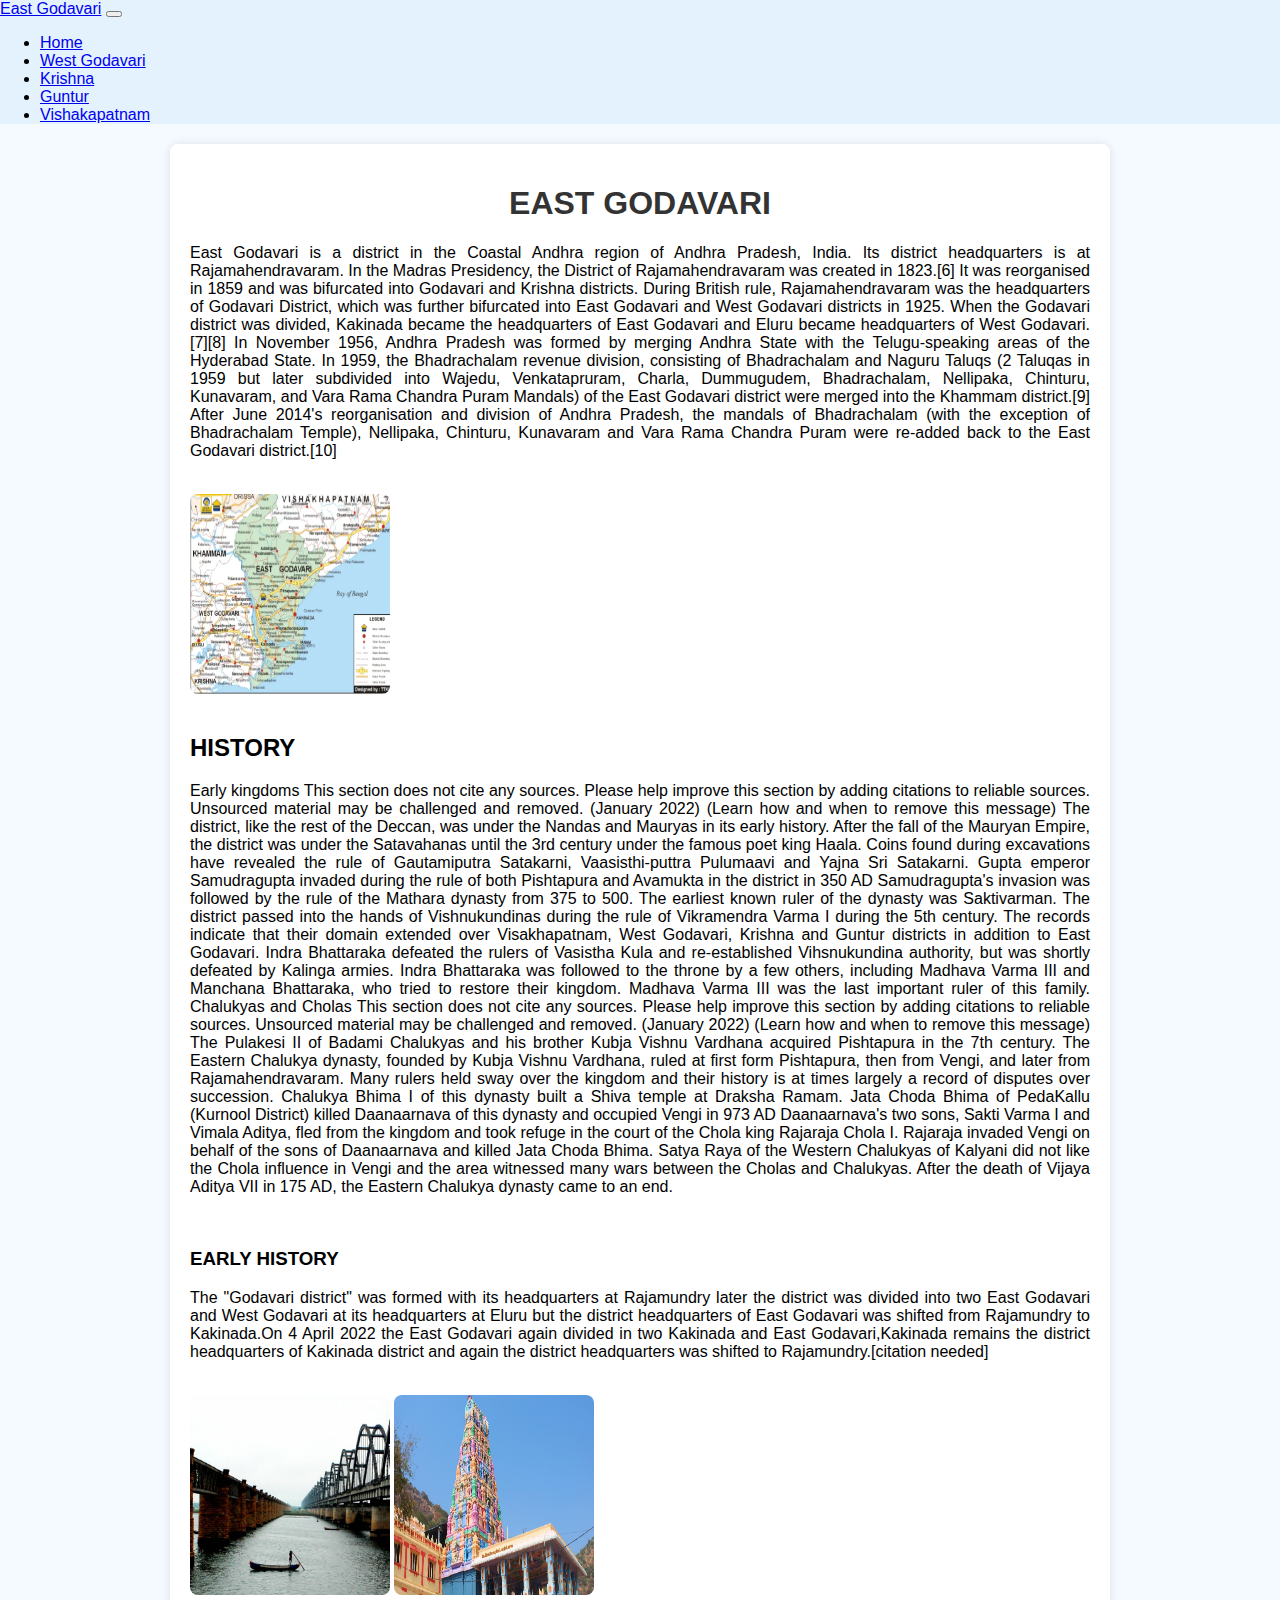
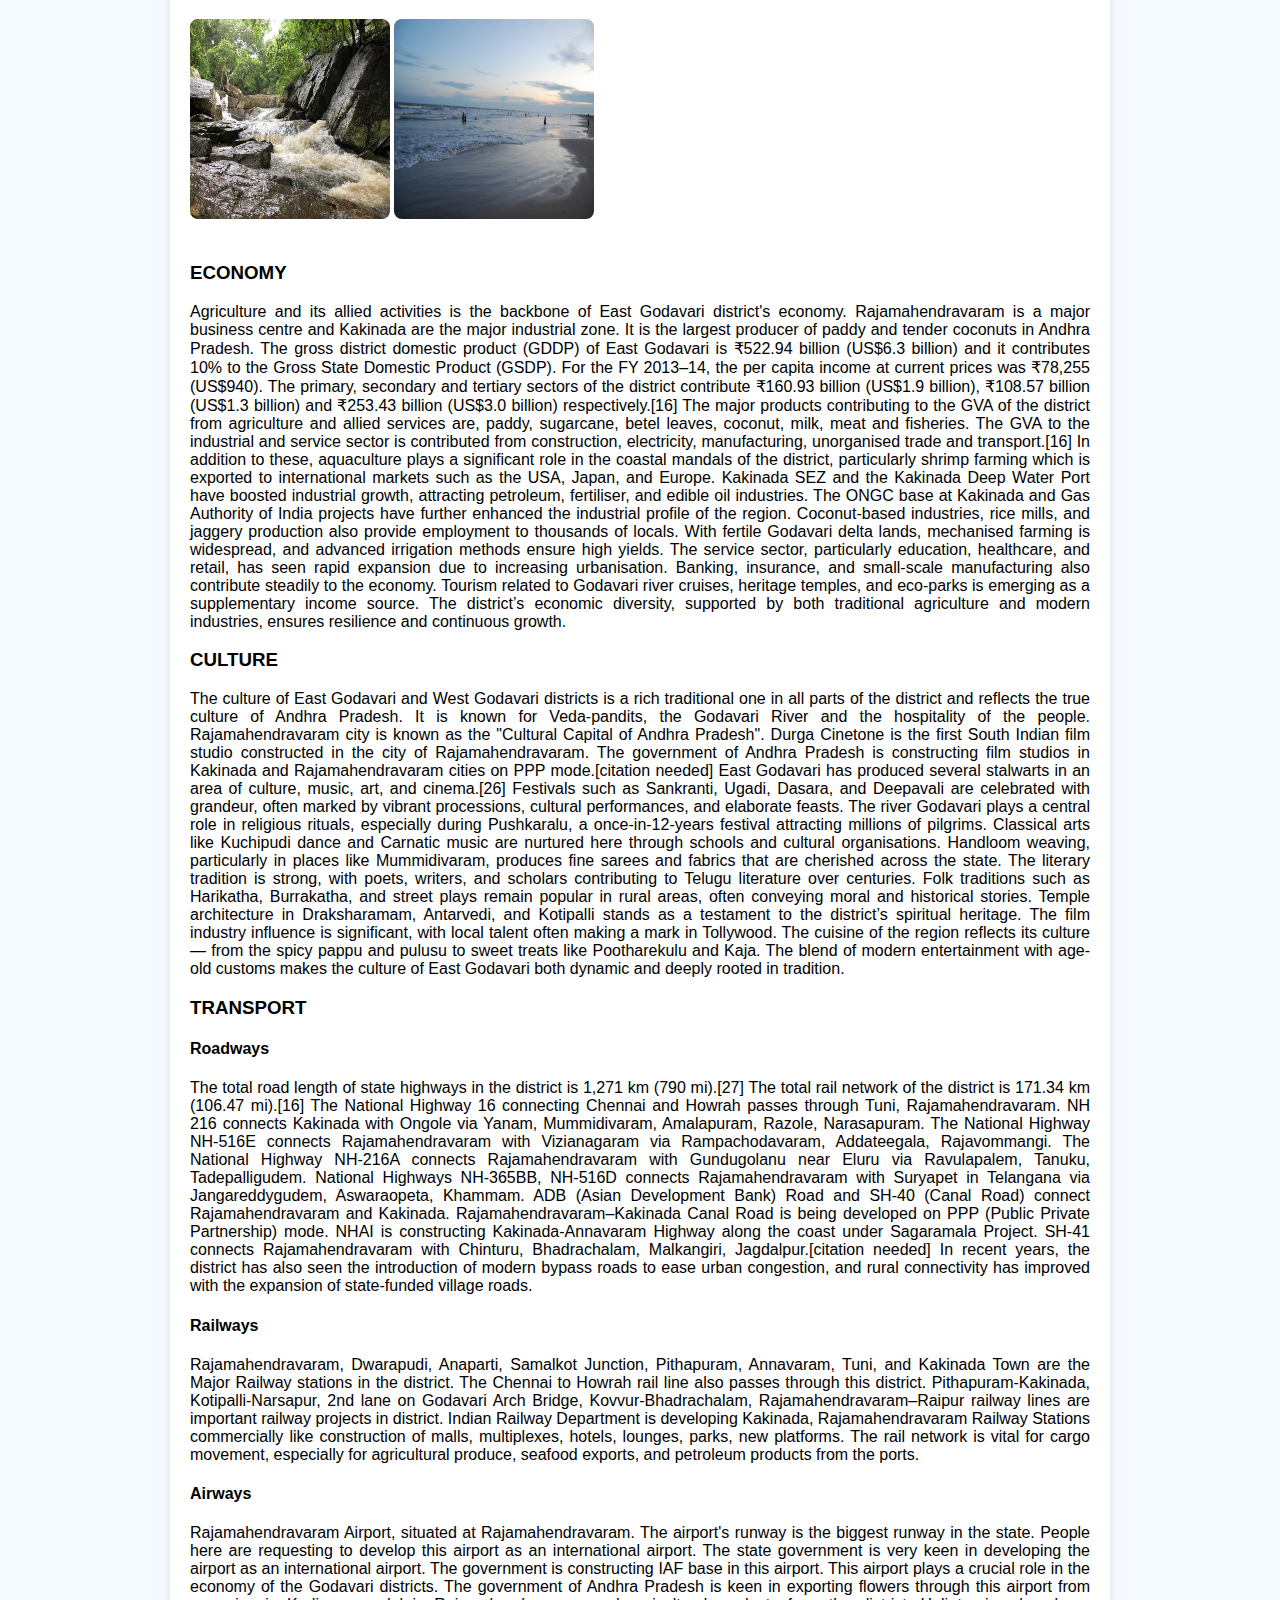
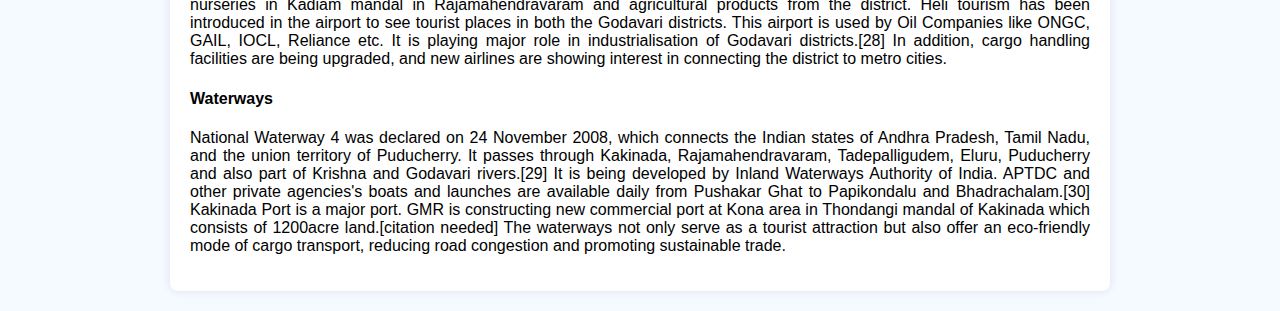
<file: Districts.html/eg.html>
<DOCTYPE html>
    <html lang="en">
    <head>
        <meta charset="UTF-8">
        <meta name="viewport" content="width=device-width, initial-scale=1.0">
        <title>EAST GODAVARI</title>
        <style>
        body {
            font-family: Arial, sans-serif;
            background-color: #f4faff;
            margin: 0;
            padding: 0;
        }
        
        .container {
            max-width: 900px;
            margin: 20px auto;
            background: white;
            padding: 20px;
            border-radius: 8px;
            box-shadow: 0 0 10px rgba(0,0,0,0.1);
            text-align: justify;
        }
        img {
            display: inline;
            margin: 0 auto 20px;
            max-width: 100%;
            border-radius: 8px;
        }
        h1 {
            text-align: center;
            color: #333;
        }
    </style>
        <link href="https://cdn.jsdelivr.net/npm/bootstrap@5.3.7/dist/css/bootstrap.min.css" rel="stylesheet" integrity="sha384-LN+7fdVzj6u52u30Kp6M/trliBMCMKTyK833zpbD+pXdCLuTusPj697FH4R/5mcr" crossorigin="anonymous">
    </head>
    <body>
            <nav class="navbar" style="background-color: #e3f2fd;" data-bs-theme="light">
  <div class="container-fluid">
    <a class="navbar-brand" href="#">East Godavari</a>
    <button class="navbar-toggler" type="button" data-bs-toggle="collapse" data-bs-target="#navbarText" aria-controls="navbarText" aria-expanded="false" aria-label="Toggle navigation">
      <span class="navbar-toggler-icon"></span>
    </button>
    <div class="collapse navbar-collapse" id="navbarText">
      <ul class="navbar-nav me-auto mb-2 mb-lg-0">
        <li class="nav-item">
          <a class="nav-link"  href="index.html">Home</a>
        </li>
        <li class="nav-item">
          <a class="nav-link" href="wg.html">West Godavari</a>
        </li>
        <li class="nav-item">
          <a class="nav-link" href="krishna.html">Krishna</a>
        </li>
        <li class="nav-item">
          <a class="nav-link" href="guntur.html">Guntur</a>
        </li>
        <li class="nav-item">
          <a class="nav-link" href="vizag.html">Vishakapatnam</a>
        </li>
      </ul>
    </div>
  </div>
</nav>
<div class="container">
        <h1>EAST GODAVARI</h1>
        <p>East Godavari is a district in the Coastal Andhra region of Andhra Pradesh, India. Its district headquarters is at Rajamahendravaram.

            In the Madras Presidency, the District of Rajamahendravaram was created in 1823.[6] It was reorganised in 1859 and was bifurcated into Godavari and Krishna districts. During British rule, Rajamahendravaram was the headquarters of Godavari District, which was further bifurcated into East Godavari and West Godavari districts in 1925. When the Godavari district was divided, Kakinada became the headquarters of East Godavari and Eluru became headquarters of West Godavari.[7][8] In November 1956, Andhra Pradesh was formed by merging Andhra State with the Telugu-speaking areas of the Hyderabad State. In 1959, the Bhadrachalam revenue division, consisting of Bhadrachalam and Naguru Taluqs (2 Taluqas in 1959 but later subdivided into Wajedu, Venkatapruram, Charla, Dummugudem, Bhadrachalam, Nellipaka, Chinturu, Kunavaram, and Vara Rama Chandra Puram Mandals) of the East Godavari district were merged into the Khammam district.[9] After June 2014's reorganisation and division of Andhra Pradesh, the mandals of Bhadrachalam (with the exception of Bhadrachalam Temple), Nellipaka, Chinturu, Kunavaram and Vara Rama Chandra Puram were re-added back to the East Godavari district.[10]</p>
        <br>
        <img src="east-godavari-3-638.webp"width="200px"height="200px">
        <h2>HISTORY</h2>
         <p>Early kingdoms

            This section does not cite any sources. Please help improve this section by adding citations to reliable sources. Unsourced material may be challenged and removed. (January 2022) (Learn how and when to remove this message)
            The district, like the rest of the Deccan, was under the Nandas and Mauryas in its early history. After the fall of the Mauryan Empire, the district was under the Satavahanas until the 3rd century under the famous poet king Haala. Coins found during excavations have revealed the rule of Gautamiputra Satakarni, Vaasisthi-puttra Pulumaavi and Yajna Sri Satakarni. Gupta emperor Samudragupta invaded during the rule of both Pishtapura and Avamukta in the district in 350 AD Samudragupta's invasion was followed by the rule of the Mathara dynasty from 375 to 500. The earliest known ruler of the dynasty was Saktivarman.
            
            The district passed into the hands of Vishnukundinas during the rule of Vikramendra Varma I during the 5th century. The records indicate that their domain extended over Visakhapatnam, West Godavari, Krishna and Guntur districts in addition to East Godavari. Indra Bhattaraka defeated the rulers of Vasistha Kula and re-established Vihsnukundina authority, but was shortly defeated by Kalinga armies. Indra Bhattaraka was followed to the throne by a few others, including Madhava Varma III and Manchana Bhattaraka, who tried to restore their kingdom. Madhava Varma III was the last important ruler of this family.
            
            Chalukyas and Cholas
            
            This section does not cite any sources. Please help improve this section by adding citations to reliable sources. Unsourced material may be challenged and removed. (January 2022) (Learn how and when to remove this message)
            The Pulakesi II of Badami Chalukyas and his brother Kubja Vishnu Vardhana acquired Pishtapura in the 7th century. The Eastern Chalukya dynasty, founded by Kubja Vishnu Vardhana, ruled at first form Pishtapura, then from Vengi, and later from Rajamahendravaram. Many rulers held sway over the kingdom and their history is at times largely a record of disputes over succession. Chalukya Bhima I of this dynasty built a Shiva temple at Draksha Ramam. Jata Choda Bhima of PedaKallu (Kurnool District) killed Daanaarnava of this dynasty and occupied Vengi in 973 AD Daanaarnava's two sons, Sakti Varma I and Vimala Aditya, fled from the kingdom and took refuge in the court of the Chola king Rajaraja Chola I. Rajaraja invaded Vengi on behalf of the sons of Daanaarnava and killed Jata Choda Bhima. Satya Raya of the Western Chalukyas of Kalyani did not like the Chola influence in Vengi and the area witnessed many wars between the Cholas and Chalukyas. After the death of Vijaya Aditya VII in 175 AD, the Eastern Chalukya dynasty came to an end.</p>
        <br>
       <h3>EARLY HISTORY</h3>
       <P>The "Godavari district" was formed with its headquarters at Rajamundry later the district was divided into two East Godavari and West Godavari at its headquarters at Eluru but the district headquarters of East Godavari was shifted from Rajamundry to Kakinada.On 4 April 2022 the East Godavari again divided in two Kakinada and East Godavari,Kakinada remains the district headquarters of Kakinada district and again the district headquarters was shifted to Rajamundry.[citation needed]</P>
       <br>
       <img src="bridge.jpg" width="200px"height="200px">
       <img src="Kotappakonda Sri Trikoteswara Swamy Temple.JPG" width="200px"height="200px">
       <br>
       <img src="after-monsoon-you-can.jpg" width="200px"height="200px">
       <img src="Machilipatnam_beach_at_dusk11_09.jpg" width="200px"height="200px">
       <br>
       <h3>ECONOMY</h3>
<p>
    Agriculture and its allied activities is the backbone of East Godavari district's economy. Rajamahendravaram is a major business centre and Kakinada are the major industrial zone. It is the largest producer of paddy and tender coconuts in Andhra Pradesh. The gross district domestic product (GDDP) of East Godavari is ₹522.94 billion (US$6.3 billion) and it contributes 10% to the Gross State Domestic Product (GSDP). For the FY 2013–14, the per capita income at current prices was ₹78,255 (US$940). The primary, secondary and tertiary sectors of the district contribute ₹160.93 billion (US$1.9 billion), ₹108.57 billion (US$1.3 billion) and ₹253.43 billion (US$3.0 billion) respectively.[16] The major products contributing to the GVA of the district from agriculture and allied services are, paddy, sugarcane, betel leaves, coconut, milk, meat and fisheries. The GVA to the industrial and service sector is contributed from construction, electricity, manufacturing, unorganised trade and transport.[16] 
    In addition to these, aquaculture plays a significant role in the coastal mandals of the district, particularly shrimp farming which is exported to international markets such as the USA, Japan, and Europe. Kakinada SEZ and the Kakinada Deep Water Port have boosted industrial growth, attracting petroleum, fertiliser, and edible oil industries. The ONGC base at Kakinada and Gas Authority of India projects have further enhanced the industrial profile of the region. Coconut-based industries, rice mills, and jaggery production also provide employment to thousands of locals. With fertile Godavari delta lands, mechanised farming is widespread, and advanced irrigation methods ensure high yields. The service sector, particularly education, healthcare, and retail, has seen rapid expansion due to increasing urbanisation. Banking, insurance, and small-scale manufacturing also contribute steadily to the economy. Tourism related to Godavari river cruises, heritage temples, and eco-parks is emerging as a supplementary income source. The district’s economic diversity, supported by both traditional agriculture and modern industries, ensures resilience and continuous growth.
</p>

<h3>CULTURE</h3>
<p>
    The culture of East Godavari and West Godavari districts is a rich traditional one in all parts of the district and reflects the true culture of Andhra Pradesh. It is known for Veda-pandits, the Godavari River and the hospitality of the people. Rajamahendravaram city is known as the "Cultural Capital of Andhra Pradesh". Durga Cinetone is the first South Indian film studio constructed in the city of Rajamahendravaram. The government of Andhra Pradesh is constructing film studios in Kakinada and Rajamahendravaram cities on PPP mode.[citation needed] East Godavari has produced several stalwarts in an area of culture, music, art, and cinema.[26] 
    Festivals such as Sankranti, Ugadi, Dasara, and Deepavali are celebrated with grandeur, often marked by vibrant processions, cultural performances, and elaborate feasts. The river Godavari plays a central role in religious rituals, especially during Pushkaralu, a once-in-12-years festival attracting millions of pilgrims. Classical arts like Kuchipudi dance and Carnatic music are nurtured here through schools and cultural organisations. Handloom weaving, particularly in places like Mummidivaram, produces fine sarees and fabrics that are cherished across the state. The literary tradition is strong, with poets, writers, and scholars contributing to Telugu literature over centuries. Folk traditions such as Harikatha, Burrakatha, and street plays remain popular in rural areas, often conveying moral and historical stories. Temple architecture in Draksharamam, Antarvedi, and Kotipalli stands as a testament to the district’s spiritual heritage. The film industry influence is significant, with local talent often making a mark in Tollywood. The cuisine of the region reflects its culture — from the spicy pappu and pulusu to sweet treats like Pootharekulu and Kaja. The blend of modern entertainment with age-old customs makes the culture of East Godavari both dynamic and deeply rooted in tradition.
</p>

<h3>TRANSPORT</h3>
<p>
    <h4>Roadways</h4>
    The total road length of state highways in the district is 1,271 km (790 mi).[27] The total rail network of the district is 171.34 km (106.47 mi).[16] The National Highway 16 connecting Chennai and Howrah passes through Tuni, Rajamahendravaram. NH 216 connects Kakinada with Ongole via Yanam, Mummidivaram, Amalapuram, Razole, Narasapuram. The National Highway NH-516E connects Rajamahendravaram with Vizianagaram via Rampachodavaram, Addateegala, Rajavommangi. The National Highway NH-216A connects Rajamahendravaram with Gundugolanu near Eluru via Ravulapalem, Tanuku, Tadepalligudem. National Highways NH-365BB, NH-516D connects Rajamahendravaram with Suryapet in Telangana via Jangareddygudem, Aswaraopeta, Khammam. ADB (Asian Development Bank) Road and SH-40 (Canal Road) connect Rajamahendravaram and Kakinada. Rajamahendravaram–Kakinada Canal Road is being developed on PPP (Public Private Partnership) mode. NHAI is constructing Kakinada-Annavaram Highway along the coast under Sagaramala Project. SH-41 connects Rajamahendravaram with Chinturu, Bhadrachalam, Malkangiri, Jagdalpur.[citation needed] In recent years, the district has also seen the introduction of modern bypass roads to ease urban congestion, and rural connectivity has improved with the expansion of state-funded village roads.
    
    <h4>Railways</h4>
    Rajamahendravaram, Dwarapudi, Anaparti, Samalkot Junction, Pithapuram, Annavaram, Tuni, and Kakinada Town are the Major Railway stations in the district. The Chennai to Howrah rail line also passes through this district. Pithapuram-Kakinada, Kotipalli-Narsapur, 2nd lane on Godavari Arch Bridge, Kovvur-Bhadrachalam, Rajamahendravaram–Raipur railway lines are important railway projects in district. Indian Railway Department is developing Kakinada, Rajamahendravaram Railway Stations commercially like construction of malls, multiplexes, hotels, lounges, parks, new platforms. The rail network is vital for cargo movement, especially for agricultural produce, seafood exports, and petroleum products from the ports.

    <h4>Airways</h4>
    Rajamahendravaram Airport, situated at Rajamahendravaram. The airport's runway is the biggest runway in the state. People here are requesting to develop this airport as an international airport. The state government is very keen in developing the airport as an international airport. The government is constructing IAF base in this airport. This airport plays a crucial role in the economy of the Godavari districts. The government of Andhra Pradesh is keen in exporting flowers through this airport from nurseries in Kadiam mandal in Rajamahendravaram and agricultural products from the district. Heli tourism has been introduced in the airport to see tourist places in both the Godavari districts. This airport is used by Oil Companies like ONGC, GAIL, IOCL, Reliance etc. It is playing major role in industrialisation of Godavari districts.[28] In addition, cargo handling facilities are being upgraded, and new airlines are showing interest in connecting the district to metro cities.

    <h4>Waterways</h4>
    National Waterway 4 was declared on 24 November 2008, which connects the Indian states of Andhra Pradesh, Tamil Nadu, and the union territory of Puducherry. It passes through Kakinada, Rajamahendravaram, Tadepalligudem, Eluru, Puducherry and also part of Krishna and Godavari rivers.[29] It is being developed by Inland Waterways Authority of India. APTDC and other private agencies's boats and launches are available daily from Pushakar Ghat to Papikondalu and Bhadrachalam.[30] Kakinada Port is a major port. GMR is constructing new commercial port at Kona area in Thondangi mandal of Kakinada which consists of 1200acre land.[citation needed] The waterways not only serve as a tourist attraction but also offer an eco-friendly mode of cargo transport, reducing road congestion and promoting sustainable trade.
</p>
</div>
        <script src="https://cdn.jsdelivr.net/npm/bootstrap@5.3.7/dist/js/bootstrap.bundle.min.js" integrity="sha384-ndDqU0Gzau9qJ1lfW4pNLlhNTkCfHzAVBReH9diLvGRem5+R9g2FzA8ZGN954O5Q" crossorigin="anonymous"></script>
    </body>
    </html>
</DOCTYPE>
</file>
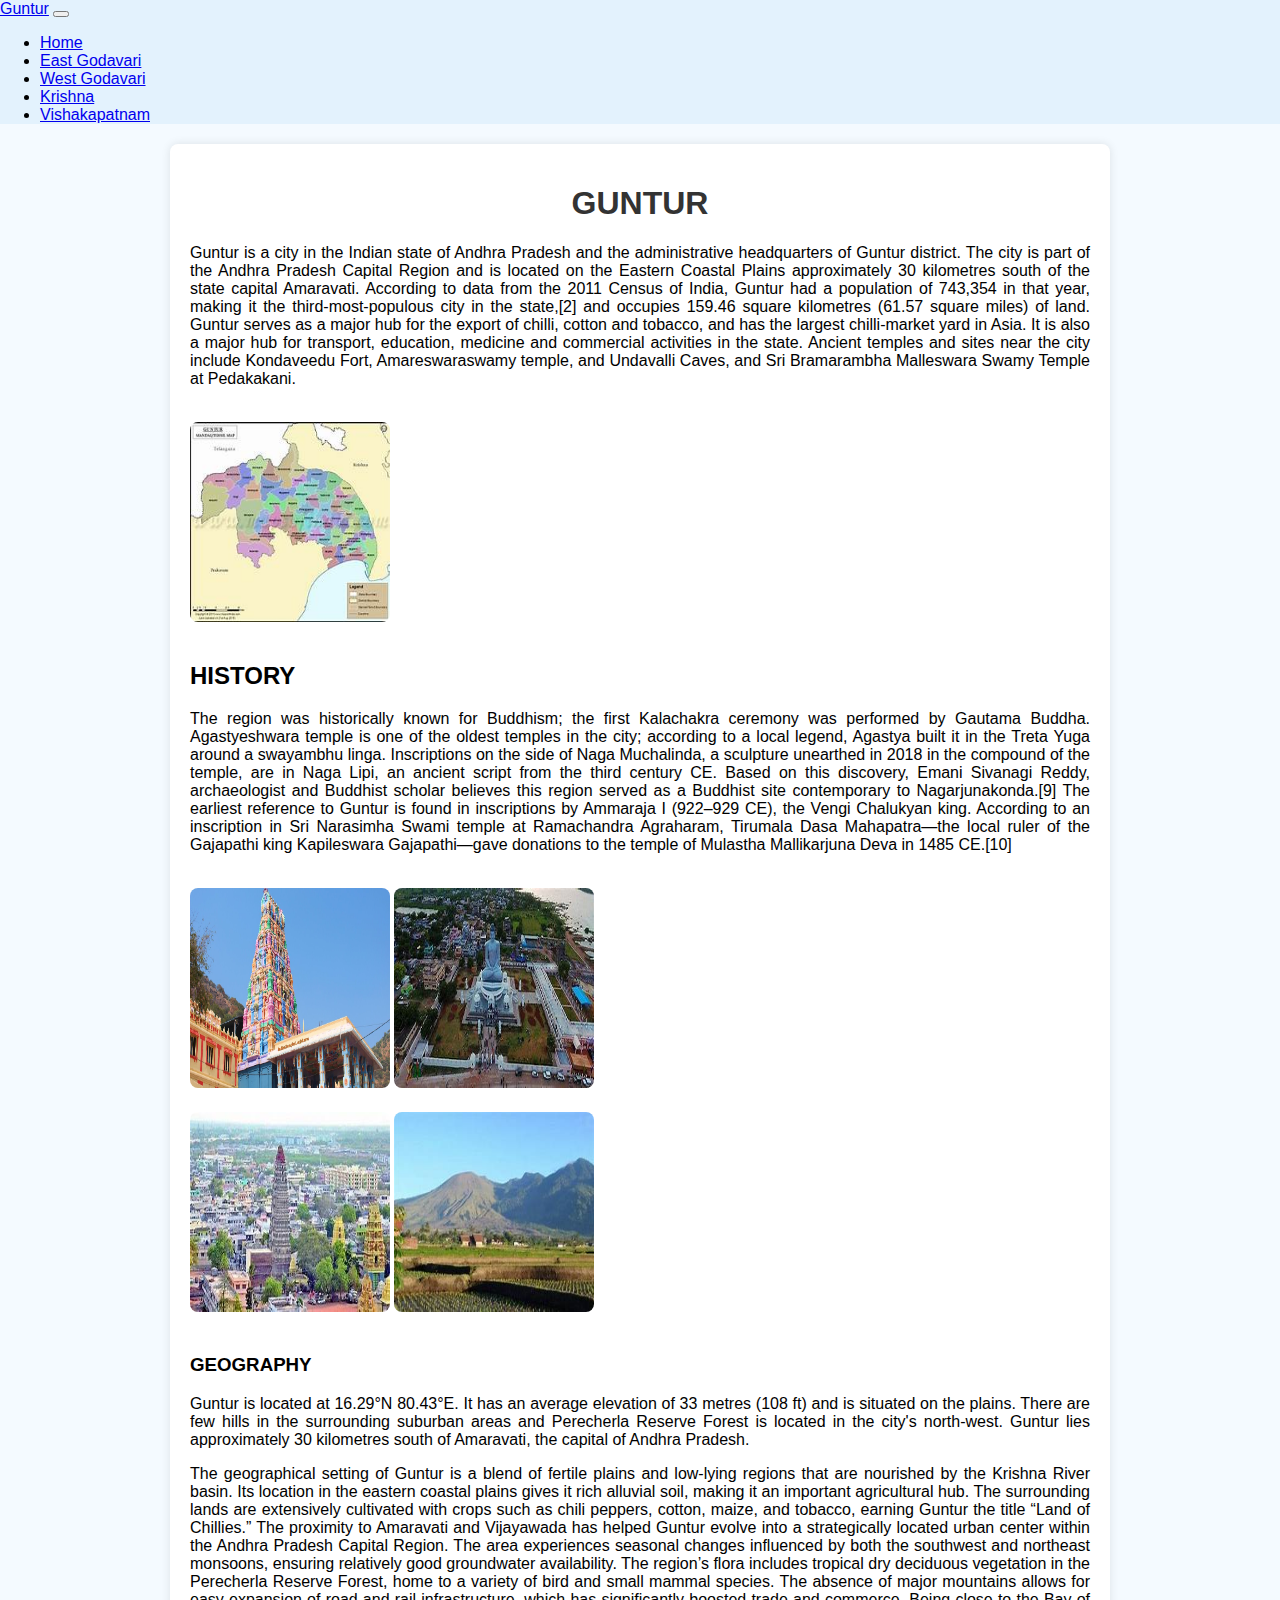
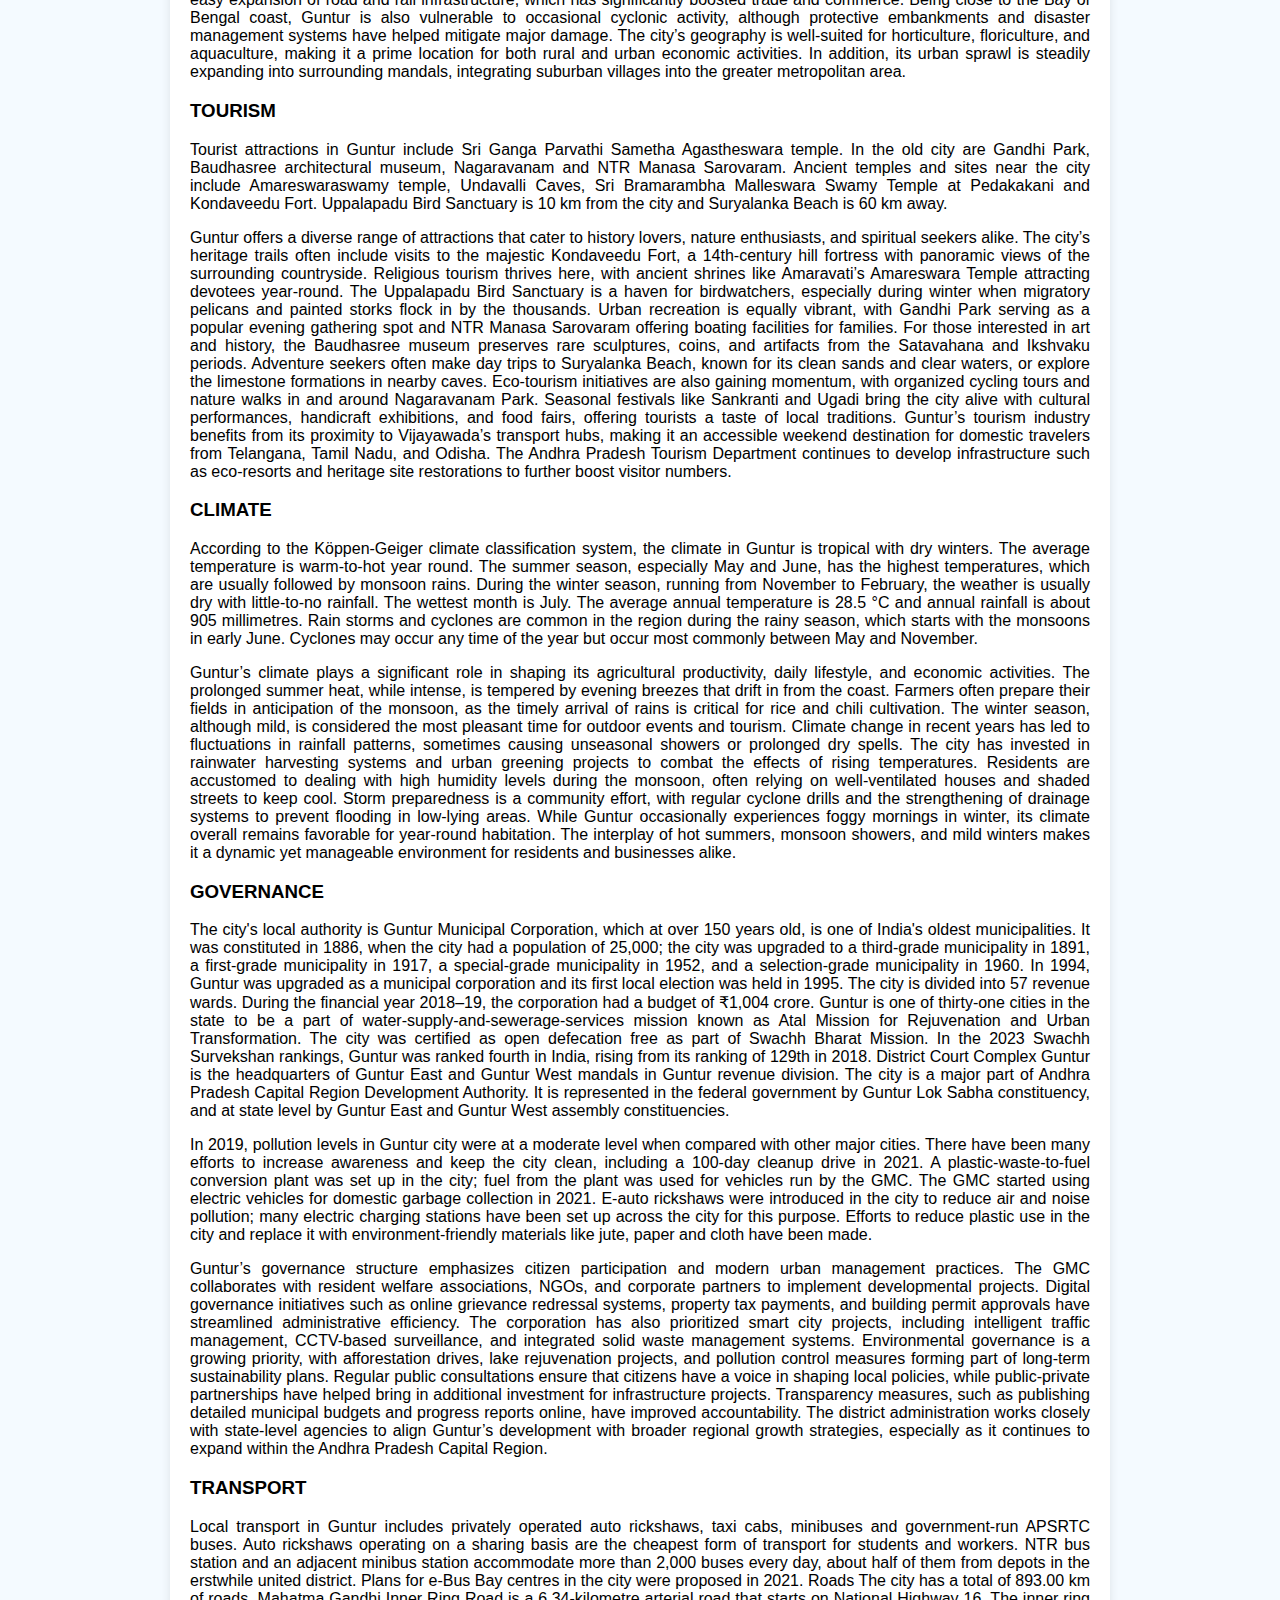
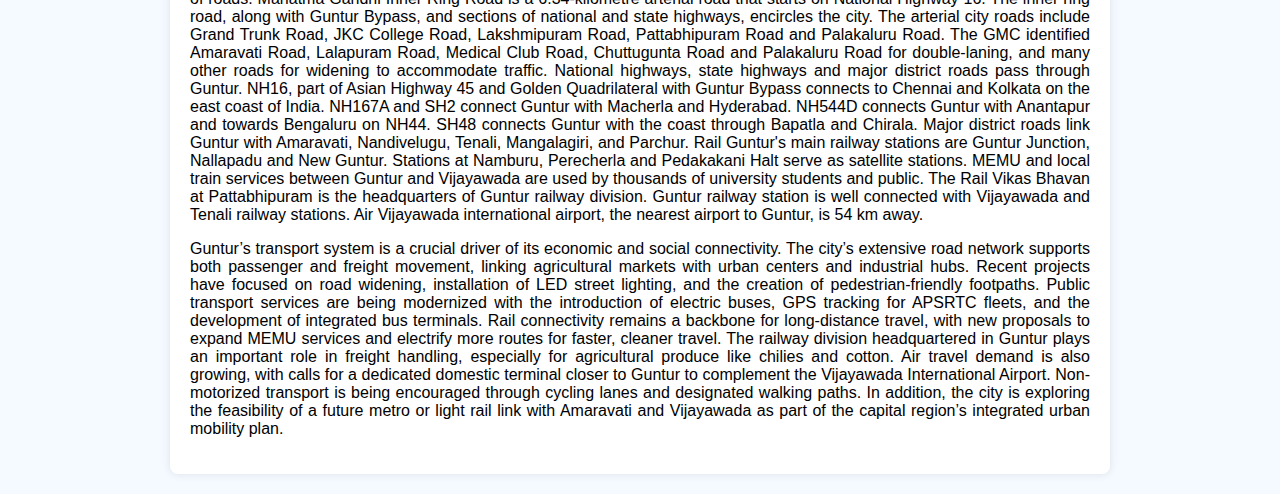
<file: Districts.html/guntur.html>
<DOCTYPE>
    <!DOCTYPE html>
    <html lang="en">
    <head>
        <meta charset="UTF-8">
        <meta name="viewport" content="width=device-width, initial-scale=1.0">
        <title>guntur</title>
        <style>
        body {
            font-family: Arial, sans-serif;
            background-color: #f4faff;
            margin: 0;
            padding: 0;
        }
        
        .container {
            max-width: 900px;
            margin: 20px auto;
            background: white;
            padding: 20px;
            border-radius: 8px;
            box-shadow: 0 0 10px rgba(0,0,0,0.1);
            text-align: justify;
        }
        img {
            display: inline;
            margin: 0 auto 20px;
            max-width: 100%;
            border-radius: 8px;
        }
        h1 {
            text-align: center;
            color: #333;
        }
    </style>
    <link href="https://cdn.jsdelivr.net/npm/bootstrap@5.3.7/dist/css/bootstrap.min.css" rel="stylesheet" integrity="sha384-LN+7fdVzj6u52u30Kp6M/trliBMCMKTyK833zpbD+pXdCLuTusPj697FH4R/5mcr" crossorigin="anonymous">
    </head>
    <body>
        <nav class="navbar" style="background-color: #e3f2fd;" data-bs-theme="light">
  <div class="container-fluid">
    <a class="navbar-brand" href="#">Guntur</a>
    <button class="navbar-toggler" type="button" data-bs-toggle="collapse" data-bs-target="#navbarText" aria-controls="navbarText" aria-expanded="false" aria-label="Toggle navigation">
      <span class="navbar-toggler-icon"></span>
    </button>
    <div class="collapse navbar-collapse" id="navbarText">
      <ul class="navbar-nav me-auto mb-2 mb-lg-0">
        <li class="nav-item">
          <a class="nav-link"  href="index.html">Home</a>
        </li>
        
        <li class="nav-item">
          <a class="nav-link" href="eg.html">East Godavari</a>
        </li>
        <li class="nav-item">
          <a class="nav-link" href="wg.html">West Godavari</a>
        </li>
        <li class="nav-item">
          <a class="nav-link" href="krishna.html">Krishna</a>
        </li>
        
        <li class="nav-item">
          <a class="nav-link" href="vizag.html">Vishakapatnam</a>
        </li>
      </ul>
    </div>
  </div>
</nav>
<div class="container">
        <h1>GUNTUR</h1>
        <p>Guntur is a city in the Indian state of Andhra Pradesh and the administrative headquarters of Guntur district. The city is part of the Andhra Pradesh Capital Region and is located on the Eastern Coastal Plains approximately 30 kilometres  south of the state capital Amaravati. According to data from the 2011 Census of India, Guntur had a population of 743,354 in that year, making it the third-most-populous city in the state,[2] and occupies 159.46 square kilometres (61.57 square miles) of land.

            Guntur serves as a major hub for the export of chilli, cotton and tobacco, and has the largest chilli-market yard in Asia. It is also a major hub for transport, education, medicine and commercial activities in the state. Ancient temples and sites near the city include Kondaveedu Fort, Amareswaraswamy temple, and Undavalli Caves, and Sri Bramarambha Malleswara Swamy Temple at Pedakakani.</p>
        <br>
        <img src="guntur map.jpg" width="200px"height="200px">
        <h2>HISTORY</h2>
        <p>The region was historically known for Buddhism; the first Kalachakra ceremony was performed by Gautama Buddha. Agastyeshwara temple is one of the oldest temples in the city; according to a local legend, Agastya built it in the Treta Yuga around a swayambhu linga. Inscriptions on the side of Naga Muchalinda, a sculpture unearthed in 2018 in the compound of the temple, are in Naga Lipi, an ancient script from the third century CE. Based on this discovery, Emani Sivanagi Reddy, archaeologist and Buddhist scholar believes this region served as a Buddhist site contemporary to Nagarjunakonda.[9]

            The earliest reference to Guntur is found in inscriptions by Ammaraja I (922–929 CE), the Vengi Chalukyan king. According to an inscription in Sri Narasimha Swami temple at Ramachandra Agraharam, Tirumala Dasa Mahapatra—the local ruler of the Gajapathi king Kapileswara Gajapathi—gave donations to the temple of Mulastha Mallikarjuna Deva in 1485 CE.[10]</p>
        <br>
        <img src="Kotappakonda Sri Trikoteswara Swamy Temple.JPG" width="200px"height="200px">
        <img src="buddhudu.jpg" width="200px"height="200px">
        <br>
        <img src="th.jpg" width="200px"height="200px">
        <img src="th (1).jpg" width="200px"height="200px">
        <br>
        <h3>GEOGRAPHY</h3>
<p>
    Guntur is located at 16.29°N 80.43°E. It has an average elevation of 33 metres (108 ft) and is situated on the plains. There are few hills in the surrounding suburban areas and Perecherla Reserve Forest is located in the city's north-west. Guntur lies approximately 30 kilometres south of Amaravati, the capital of Andhra Pradesh.
</p>
<p>
    The geographical setting of Guntur is a blend of fertile plains and low-lying regions that are nourished by the Krishna River basin. Its location in the eastern coastal plains gives it rich alluvial soil, making it an important agricultural hub. The surrounding lands are extensively cultivated with crops such as chili peppers, cotton, maize, and tobacco, earning Guntur the title “Land of Chillies.” The proximity to Amaravati and Vijayawada has helped Guntur evolve into a strategically located urban center within the Andhra Pradesh Capital Region. The area experiences seasonal changes influenced by both the southwest and northeast monsoons, ensuring relatively good groundwater availability. The region’s flora includes tropical dry deciduous vegetation in the Perecherla Reserve Forest, home to a variety of bird and small mammal species. The absence of major mountains allows for easy expansion of road and rail infrastructure, which has significantly boosted trade and commerce. Being close to the Bay of Bengal coast, Guntur is also vulnerable to occasional cyclonic activity, although protective embankments and disaster management systems have helped mitigate major damage. The city’s geography is well-suited for horticulture, floriculture, and aquaculture, making it a prime location for both rural and urban economic activities. In addition, its urban sprawl is steadily expanding into surrounding mandals, integrating suburban villages into the greater metropolitan area.
</p>

<h3>TOURISM</h3>
<p>
    Tourist attractions in Guntur include Sri Ganga Parvathi Sametha Agastheswara temple. In the old city are Gandhi Park, Baudhasree architectural museum, Nagaravanam and NTR Manasa Sarovaram. Ancient temples and sites near the city include Amareswaraswamy temple, Undavalli Caves, Sri Bramarambha Malleswara Swamy Temple at Pedakakani and Kondaveedu Fort. Uppalapadu Bird Sanctuary is 10 km from the city and Suryalanka Beach is 60 km away.
</p>
<p>
    Guntur offers a diverse range of attractions that cater to history lovers, nature enthusiasts, and spiritual seekers alike. The city’s heritage trails often include visits to the majestic Kondaveedu Fort, a 14th-century hill fortress with panoramic views of the surrounding countryside. Religious tourism thrives here, with ancient shrines like Amaravati’s Amareswara Temple attracting devotees year-round. The Uppalapadu Bird Sanctuary is a haven for birdwatchers, especially during winter when migratory pelicans and painted storks flock in by the thousands. Urban recreation is equally vibrant, with Gandhi Park serving as a popular evening gathering spot and NTR Manasa Sarovaram offering boating facilities for families. For those interested in art and history, the Baudhasree museum preserves rare sculptures, coins, and artifacts from the Satavahana and Ikshvaku periods. Adventure seekers often make day trips to Suryalanka Beach, known for its clean sands and clear waters, or explore the limestone formations in nearby caves. Eco-tourism initiatives are also gaining momentum, with organized cycling tours and nature walks in and around Nagaravanam Park. Seasonal festivals like Sankranti and Ugadi bring the city alive with cultural performances, handicraft exhibitions, and food fairs, offering tourists a taste of local traditions. Guntur’s tourism industry benefits from its proximity to Vijayawada’s transport hubs, making it an accessible weekend destination for domestic travelers from Telangana, Tamil Nadu, and Odisha. The Andhra Pradesh Tourism Department continues to develop infrastructure such as eco-resorts and heritage site restorations to further boost visitor numbers.
</p>

<h3>CLIMATE</h3>
<p>
    According to the Köppen-Geiger climate classification system, the climate in Guntur is tropical with dry winters. The average temperature is warm-to-hot year round. The summer season, especially May and June, has the highest temperatures, which are usually followed by monsoon rains. During the winter season, running from November to February, the weather is usually dry with little-to-no rainfall. The wettest month is July. The average annual temperature is 28.5 °C and annual rainfall is about 905 millimetres. Rain storms and cyclones are common in the region during the rainy season, which starts with the monsoons in early June. Cyclones may occur any time of the year but occur most commonly between May and November.
</p>
<p>
    Guntur’s climate plays a significant role in shaping its agricultural productivity, daily lifestyle, and economic activities. The prolonged summer heat, while intense, is tempered by evening breezes that drift in from the coast. Farmers often prepare their fields in anticipation of the monsoon, as the timely arrival of rains is critical for rice and chili cultivation. The winter season, although mild, is considered the most pleasant time for outdoor events and tourism. Climate change in recent years has led to fluctuations in rainfall patterns, sometimes causing unseasonal showers or prolonged dry spells. The city has invested in rainwater harvesting systems and urban greening projects to combat the effects of rising temperatures. Residents are accustomed to dealing with high humidity levels during the monsoon, often relying on well-ventilated houses and shaded streets to keep cool. Storm preparedness is a community effort, with regular cyclone drills and the strengthening of drainage systems to prevent flooding in low-lying areas. While Guntur occasionally experiences foggy mornings in winter, its climate overall remains favorable for year-round habitation. The interplay of hot summers, monsoon showers, and mild winters makes it a dynamic yet manageable environment for residents and businesses alike.
</p>

<h3>GOVERNANCE</h3>
<p>
    The city's local authority is Guntur Municipal Corporation, which at over 150 years old, is one of India's oldest municipalities. It was constituted in 1886, when the city had a population of 25,000; the city was upgraded to a third-grade municipality in 1891, a first-grade municipality in 1917, a special-grade municipality in 1952, and a selection-grade municipality in 1960. In 1994, Guntur was upgraded as a municipal corporation and its first local election was held in 1995. The city is divided into 57 revenue wards. During the financial year 2018–19, the corporation had a budget of ₹1,004 crore.
    Guntur is one of thirty-one cities in the state to be a part of water-supply-and-sewerage-services mission known as Atal Mission for Rejuvenation and Urban Transformation. The city was certified as open defecation free as part of Swachh Bharat Mission. In the 2023 Swachh Survekshan rankings, Guntur was ranked fourth in India, rising from its ranking of 129th in 2018.
    District Court Complex Guntur is the headquarters of Guntur East and Guntur West mandals in Guntur revenue division. The city is a major part of Andhra Pradesh Capital Region Development Authority. It is represented in the federal government by Guntur Lok Sabha constituency, and at state level by Guntur East and Guntur West assembly constituencies.
</p>
<p>
    In 2019, pollution levels in Guntur city were at a moderate level when compared with other major cities. There have been many efforts to increase awareness and keep the city clean, including a 100-day cleanup drive in 2021. A plastic-waste-to-fuel conversion plant was set up in the city; fuel from the plant was used for vehicles run by the GMC.
    The GMC started using electric vehicles for domestic garbage collection in 2021. E-auto rickshaws were introduced in the city to reduce air and noise pollution; many electric charging stations have been set up across the city for this purpose. Efforts to reduce plastic use in the city and replace it with environment-friendly materials like jute, paper and cloth have been made.
</p>
<p>
    Guntur’s governance structure emphasizes citizen participation and modern urban management practices. The GMC collaborates with resident welfare associations, NGOs, and corporate partners to implement developmental projects. Digital governance initiatives such as online grievance redressal systems, property tax payments, and building permit approvals have streamlined administrative efficiency. The corporation has also prioritized smart city projects, including intelligent traffic management, CCTV-based surveillance, and integrated solid waste management systems. Environmental governance is a growing priority, with afforestation drives, lake rejuvenation projects, and pollution control measures forming part of long-term sustainability plans. Regular public consultations ensure that citizens have a voice in shaping local policies, while public-private partnerships have helped bring in additional investment for infrastructure projects. Transparency measures, such as publishing detailed municipal budgets and progress reports online, have improved accountability. The district administration works closely with state-level agencies to align Guntur’s development with broader regional growth strategies, especially as it continues to expand within the Andhra Pradesh Capital Region.
</p>

<h3>TRANSPORT</h3>
<p>
    Local transport in Guntur includes privately operated auto rickshaws, taxi cabs, minibuses and government-run APSRTC buses. Auto rickshaws operating on a sharing basis are the cheapest form of transport for students and workers. NTR bus station and an adjacent minibus station accommodate more than 2,000 buses every day, about half of them from depots in the erstwhile united district. Plans for e-Bus Bay centres in the city were proposed in 2021.
    Roads The city has a total of 893.00 km of roads. Mahatma Gandhi Inner Ring Road is a 6.34-kilometre arterial road that starts on National Highway 16. The inner ring road, along with Guntur Bypass, and sections of national and state highways, encircles the city. The arterial city roads include Grand Trunk Road, JKC College Road, Lakshmipuram Road, Pattabhipuram Road and Palakaluru Road. The GMC identified Amaravati Road, Lalapuram Road, Medical Club Road, Chuttugunta Road and Palakaluru Road for double-laning, and many other roads for widening to accommodate traffic.
    National highways, state highways and major district roads pass through Guntur. NH16, part of Asian Highway 45 and Golden Quadrilateral with Guntur Bypass connects to Chennai and Kolkata on the east coast of India. NH167A and SH2 connect Guntur with Macherla and Hyderabad. NH544D connects Guntur with Anantapur and towards Bengaluru on NH44. SH48 connects Guntur with the coast through Bapatla and Chirala. Major district roads link Guntur with Amaravati, Nandivelugu, Tenali, Mangalagiri, and Parchur.
    Rail Guntur's main railway stations are Guntur Junction, Nallapadu and New Guntur. Stations at Namburu, Perecherla and Pedakakani Halt serve as satellite stations. MEMU and local train services between Guntur and Vijayawada are used by thousands of university students and public. The Rail Vikas Bhavan at Pattabhipuram is the headquarters of Guntur railway division. Guntur railway station is well connected with Vijayawada and Tenali railway stations.
    Air Vijayawada international airport, the nearest airport to Guntur, is 54 km away.
</p>
<p>
    Guntur’s transport system is a crucial driver of its economic and social connectivity. The city’s extensive road network supports both passenger and freight movement, linking agricultural markets with urban centers and industrial hubs. Recent projects have focused on road widening, installation of LED street lighting, and the creation of pedestrian-friendly footpaths. Public transport services are being modernized with the introduction of electric buses, GPS tracking for APSRTC fleets, and the development of integrated bus terminals. Rail connectivity remains a backbone for long-distance travel, with new proposals to expand MEMU services and electrify more routes for faster, cleaner travel. The railway division headquartered in Guntur plays an important role in freight handling, especially for agricultural produce like chilies and cotton. Air travel demand is also growing, with calls for a dedicated domestic terminal closer to Guntur to complement the Vijayawada International Airport. Non-motorized transport is being encouraged through cycling lanes and designated walking paths. In addition, the city is exploring the feasibility of a future metro or light rail link with Amaravati and Vijayawada as part of the capital region’s integrated urban mobility plan.
</p>

        <script src="https://cdn.jsdelivr.net/npm/bootstrap@5.3.7/dist/js/bootstrap.bundle.min.js" integrity="sha384-ndDqU0Gzau9qJ1lfW4pNLlhNTkCfHzAVBReH9diLvGRem5+R9g2FzA8ZGN954O5Q" crossorigin="anonymous"></script>
    </div>
    </body>
    </html>
</DOCTYPE>
</file>
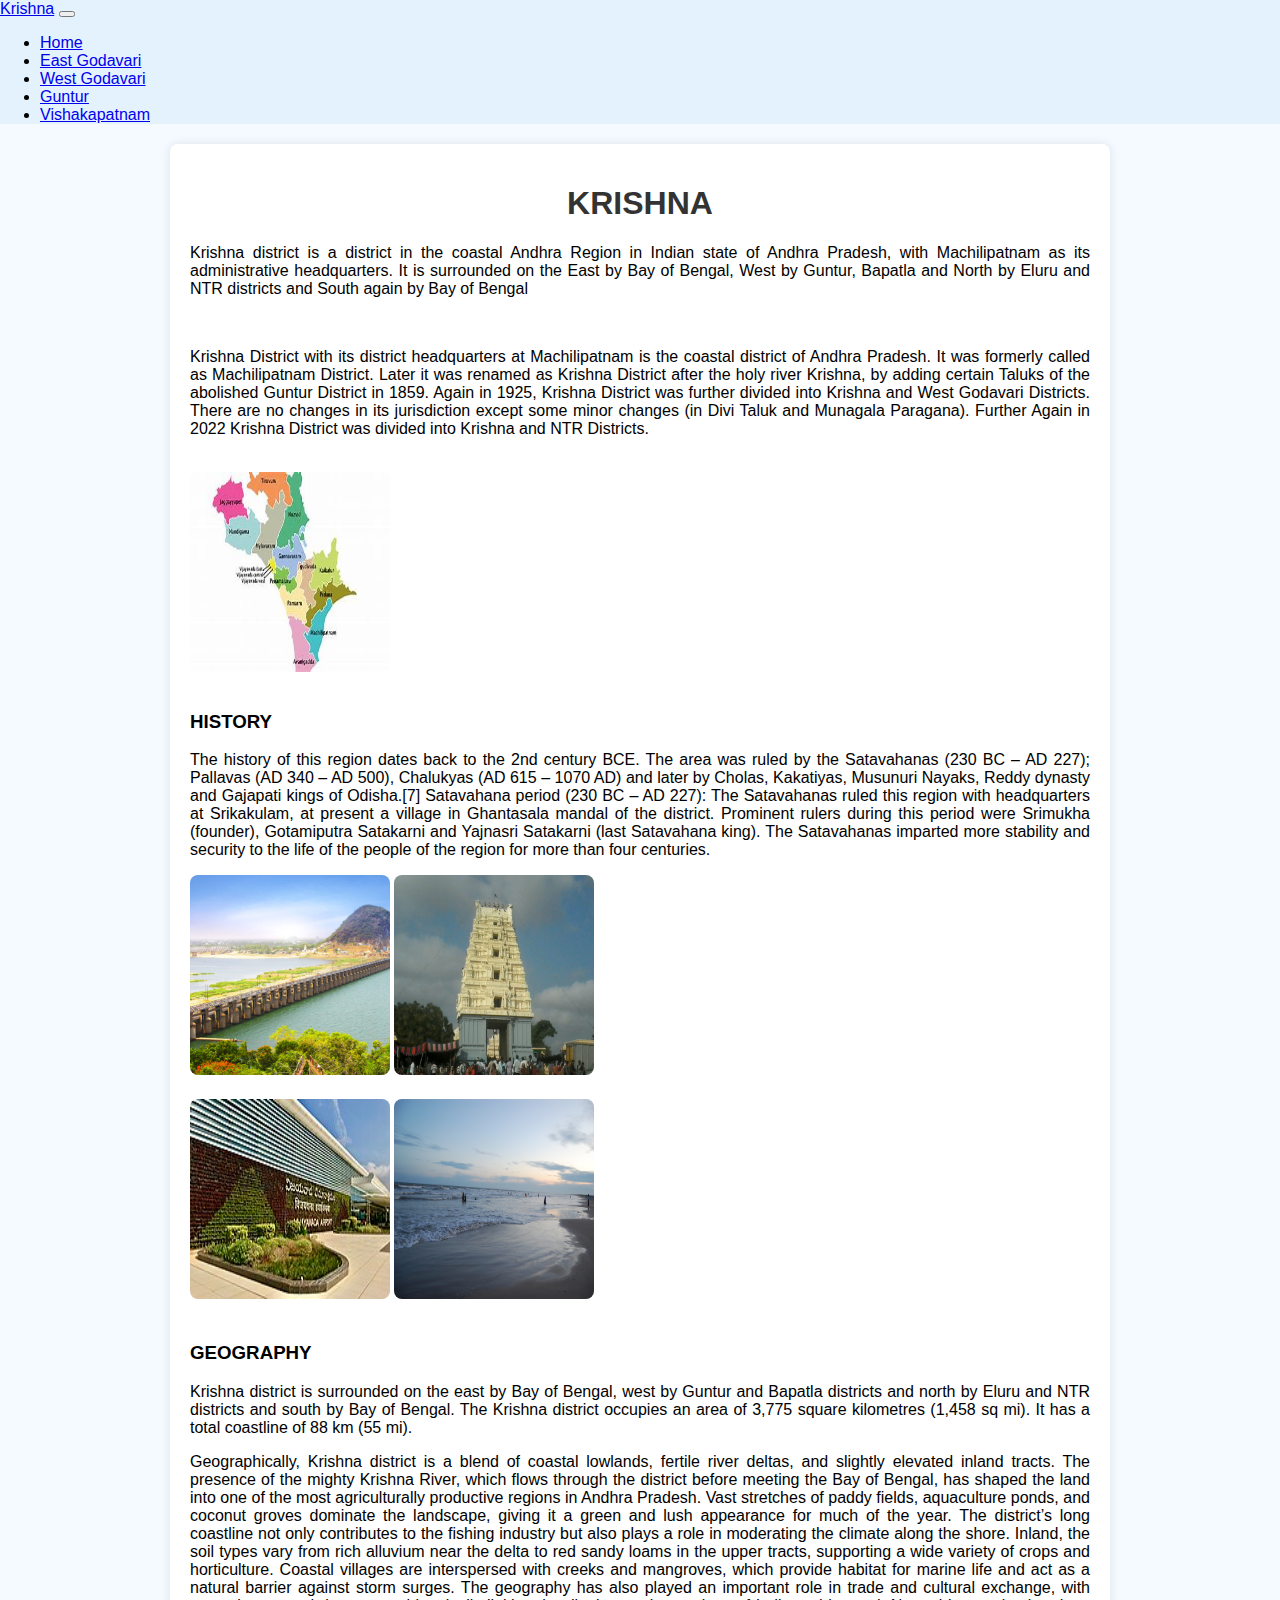
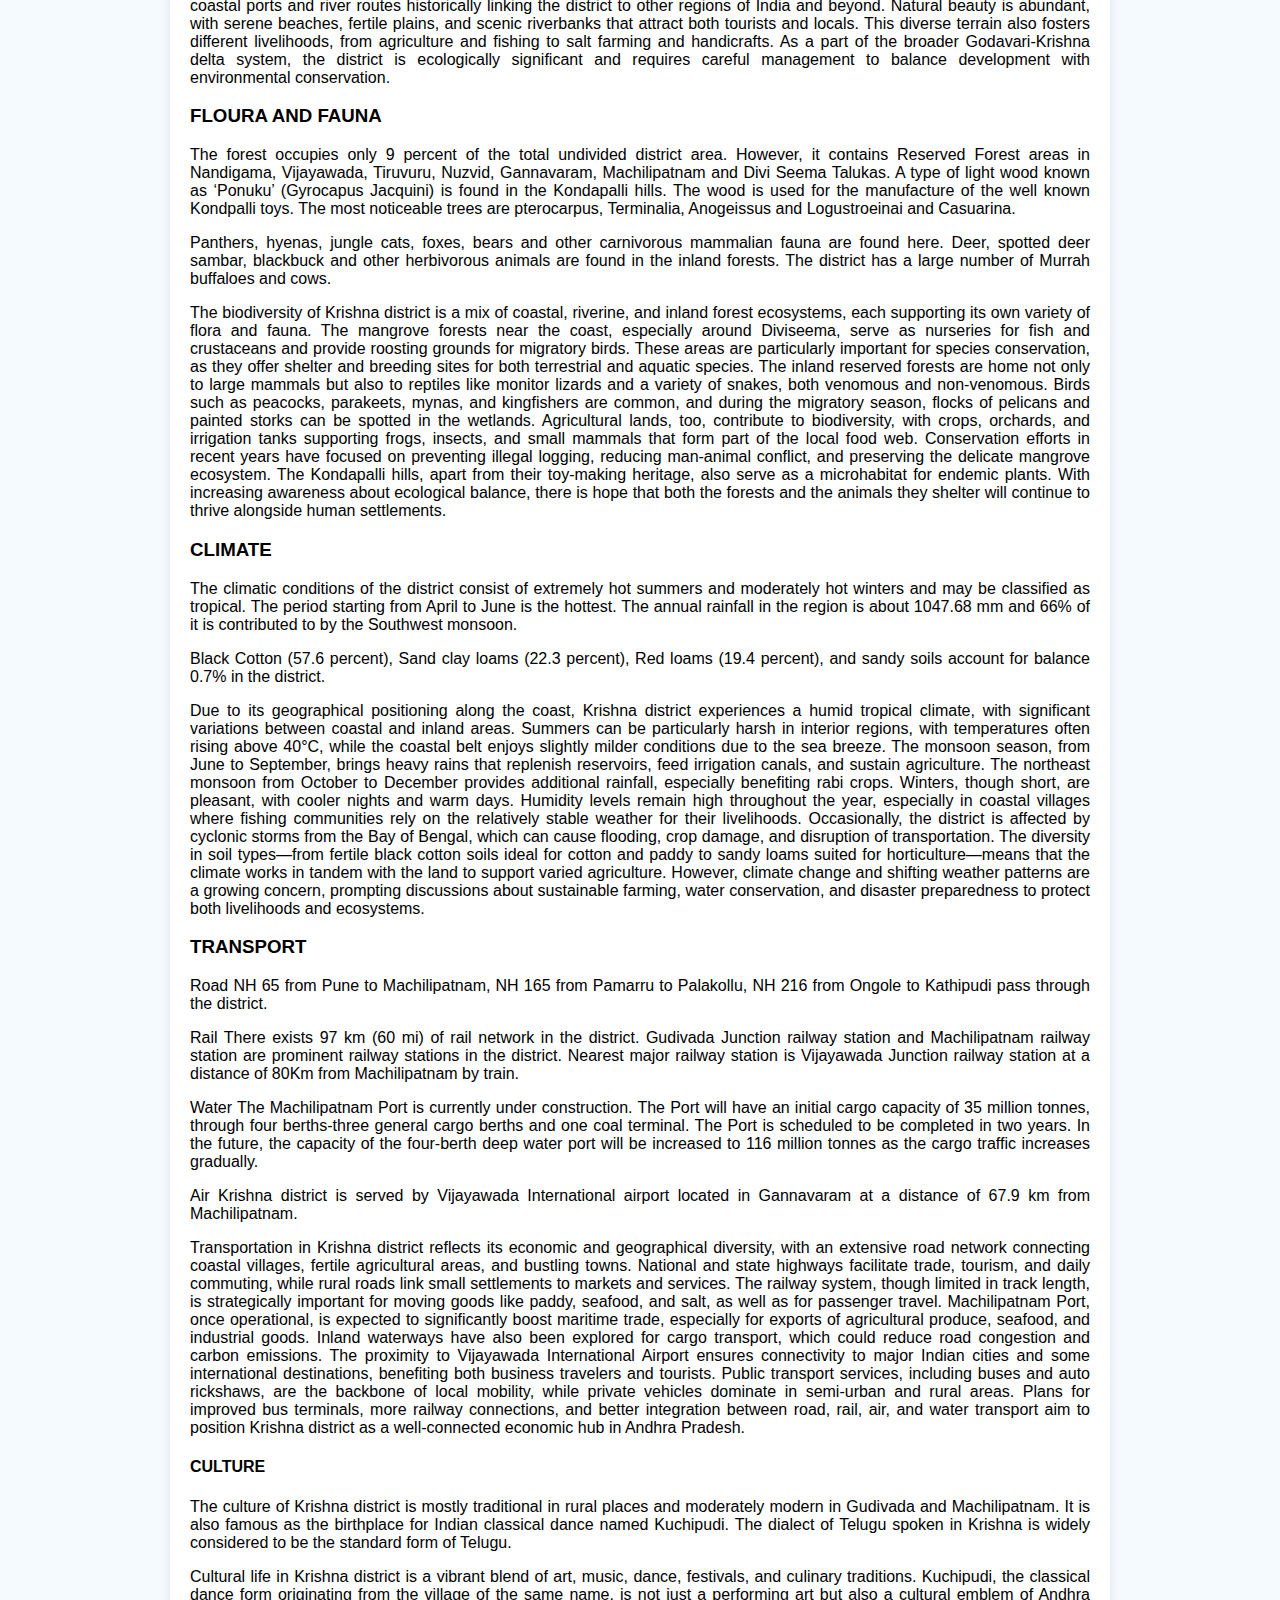
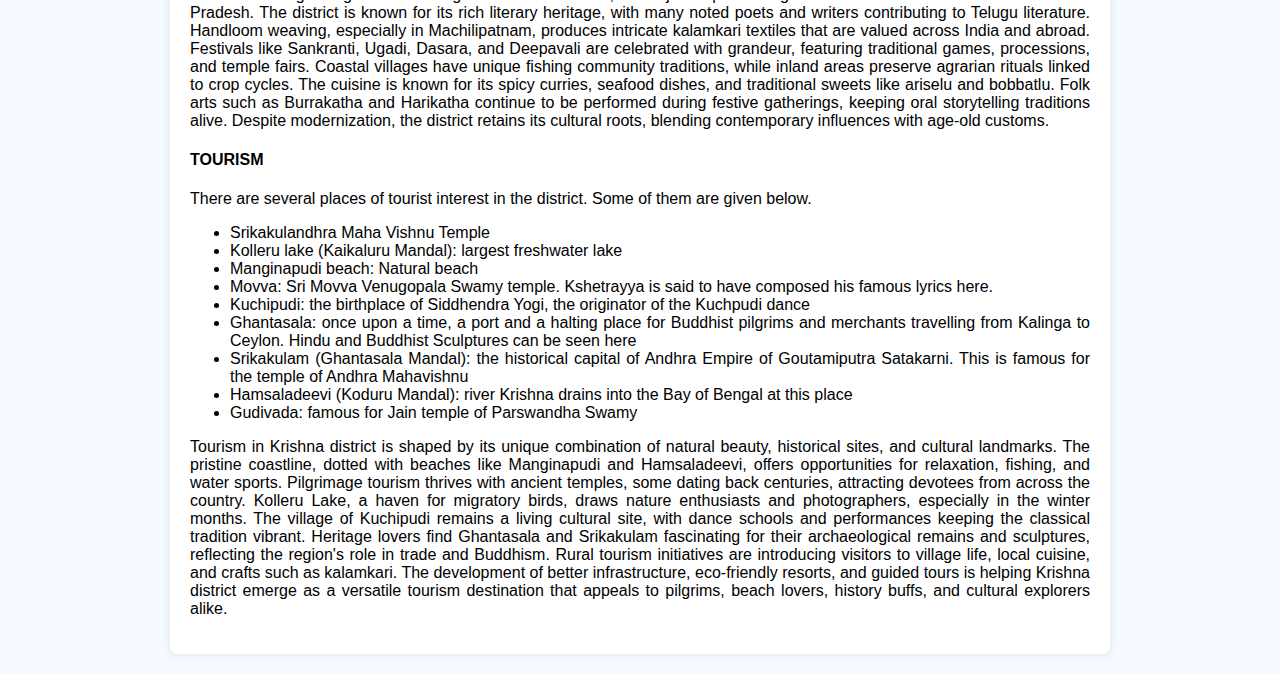
<file: Districts.html/krishna.html>
<DOCTYPE>
    <!DOCTYPE html>
    <html lang="en">
    <head>
        <meta charset="UTF-8">
        <meta name="viewport" content="width=device-width, initial-scale=1.0">
        <title>krishna</title>
        <style>
        body {
            font-family: Arial, sans-serif;
            background-color: #f4faff;
            margin: 0;
            padding: 0;
        }
        
        .container {
            max-width: 900px;
            margin: 20px auto;
            background: white;
            padding: 20px;
            border-radius: 8px;
            box-shadow: 0 0 10px rgba(0,0,0,0.1);
            text-align: justify;
        }
        img {
            display: inline;
            margin: 0 auto 20px;
            max-width: 100%;
            border-radius: 8px;
        }
        h1 {
            text-align: center;
            color: #333;
        }
    </style>
    <link href="https://cdn.jsdelivr.net/npm/bootstrap@5.3.7/dist/css/bootstrap.min.css" rel="stylesheet" integrity="sha384-LN+7fdVzj6u52u30Kp6M/trliBMCMKTyK833zpbD+pXdCLuTusPj697FH4R/5mcr" crossorigin="anonymous">
    </head>
    <body>
        <nav class="navbar" style="background-color: #e3f2fd;" data-bs-theme="light">
  <div class="container-fluid">
    <a class="navbar-brand" href="#">Krishna</a>
    <button class="navbar-toggler" type="button" data-bs-toggle="collapse" data-bs-target="#navbarText" aria-controls="navbarText" aria-expanded="false" aria-label="Toggle navigation">
      <span class="navbar-toggler-icon"></span>
    </button>
    <div class="collapse navbar-collapse" id="navbarText">
      <ul class="navbar-nav me-auto mb-2 mb-lg-0">
        <li class="nav-item">
          <a class="nav-link" href="index.html">Home</a>
        </li>
        <li class="nav-item">
          <a class="nav-link"  href="eg.html">East Godavari</a>
        </li>
        <li class="nav-item">
          <a class="nav-link" href="wg.html">West Godavari</a>
        </li>
        
        <li class="nav-item">
          <a class="nav-link" href="guntur.html">Guntur</a>
        </li>
        <li class="nav-item">
          <a class="nav-link" href="vizag.html">Vishakapatnam</a>
        </li>
      </ul>
    </div>
  </div>
</nav>
<div class="container">
        <h1>KRISHNA</h1>
        <p>Krishna district is a district in the coastal Andhra Region in Indian state of Andhra Pradesh, with Machilipatnam as its administrative headquarters. It is surrounded on the East by Bay of Bengal, West by Guntur, Bapatla and North by Eluru and NTR districts and South again by Bay of Bengal</p>
        <br>
       <p>Krishna District with its district headquarters at Machilipatnam is the coastal district of Andhra Pradesh. It was formerly called as Machilipatnam District. Later it was renamed as Krishna District after the holy river Krishna, by adding certain Taluks of the abolished Guntur District in 1859. Again in 1925, Krishna District was further divided into Krishna and West Godavari Districts. There are no changes in its jurisdiction except some minor changes (in Divi Taluk and Munagala Paragana). Further Again in 2022 Krishna District was divided into Krishna and NTR Districts.</p>
    <br>
    <img src="th (3).jpg" width="200px"height="200px">
    <br>
    <h3>HISTORY</h3>
    <p>The history of this region dates back to the 2nd century BCE. The area was ruled by the Satavahanas (230 BC – AD 227); Pallavas (AD 340 – AD 500), Chalukyas (AD 615 – 1070 AD) and later by Cholas, Kakatiyas, Musunuri Nayaks, Reddy dynasty and Gajapati kings of Odisha.[7]

        Satavahana period (230 BC – AD 227): The Satavahanas ruled this region with headquarters at Srikakulam, at present a village in Ghantasala mandal of the district. Prominent rulers during this period were Srimukha (founder), Gotamiputra Satakarni and Yajnasri Satakarni (last Satavahana king). The Satavahanas imparted more stability and security to the life of the people of the region for more than four centuries.</p>
        <img src="krishna-district.jpg" width="200px"height="200px">
        <img src="Hamsaladeevi7.jpg" width="200px"height="200px">
        <br>
        <img src="Vijayawada_Airport_3_(November_2018).jpg" width="200px"height="200px">
        <img src="Machilipatnam_beach_at_dusk11_09.jpg" width="200px"height="200px">
        <br>
        <h3>GEOGRAPHY</h3>
<p>
    Krishna district is surrounded on the east by Bay of Bengal, west by Guntur and Bapatla districts and north by Eluru and NTR districts and south by Bay of Bengal. The Krishna district occupies an area of 3,775 square kilometres (1,458 sq mi). It has a total coastline of 88 km (55 mi).
</p>
<p>
    Geographically, Krishna district is a blend of coastal lowlands, fertile river deltas, and slightly elevated inland tracts. The presence of the mighty Krishna River, which flows through the district before meeting the Bay of Bengal, has shaped the land into one of the most agriculturally productive regions in Andhra Pradesh. Vast stretches of paddy fields, aquaculture ponds, and coconut groves dominate the landscape, giving it a green and lush appearance for much of the year. The district’s long coastline not only contributes to the fishing industry but also plays a role in moderating the climate along the shore. Inland, the soil types vary from rich alluvium near the delta to red sandy loams in the upper tracts, supporting a wide variety of crops and horticulture. Coastal villages are interspersed with creeks and mangroves, which provide habitat for marine life and act as a natural barrier against storm surges. The geography has also played an important role in trade and cultural exchange, with coastal ports and river routes historically linking the district to other regions of India and beyond. Natural beauty is abundant, with serene beaches, fertile plains, and scenic riverbanks that attract both tourists and locals. This diverse terrain also fosters different livelihoods, from agriculture and fishing to salt farming and handicrafts. As a part of the broader Godavari-Krishna delta system, the district is ecologically significant and requires careful management to balance development with environmental conservation.
</p>

<h3>FLOURA AND FAUNA</h3>
<p>
    The forest occupies only 9 percent of the total undivided district area. However, it contains Reserved Forest areas in Nandigama, Vijayawada, Tiruvuru, Nuzvid, Gannavaram, Machilipatnam and Divi Seema Talukas. A type of light wood known as ‘Ponuku’ (Gyrocapus Jacquini) is found in the Kondapalli hills. The wood is used for the manufacture of the well known Kondpalli toys. The most noticeable trees are pterocarpus, Terminalia, Anogeissus and Logustroeinai and Casuarina.
</p>
<p>
    Panthers, hyenas, jungle cats, foxes, bears and other carnivorous mammalian fauna are found here. Deer, spotted deer sambar, blackbuck and other herbivorous animals are found in the inland forests. The district has a large number of Murrah buffaloes and cows.
</p>
<p>
    The biodiversity of Krishna district is a mix of coastal, riverine, and inland forest ecosystems, each supporting its own variety of flora and fauna. The mangrove forests near the coast, especially around Diviseema, serve as nurseries for fish and crustaceans and provide roosting grounds for migratory birds. These areas are particularly important for species conservation, as they offer shelter and breeding sites for both terrestrial and aquatic species. The inland reserved forests are home not only to large mammals but also to reptiles like monitor lizards and a variety of snakes, both venomous and non-venomous. Birds such as peacocks, parakeets, mynas, and kingfishers are common, and during the migratory season, flocks of pelicans and painted storks can be spotted in the wetlands. Agricultural lands, too, contribute to biodiversity, with crops, orchards, and irrigation tanks supporting frogs, insects, and small mammals that form part of the local food web. Conservation efforts in recent years have focused on preventing illegal logging, reducing man-animal conflict, and preserving the delicate mangrove ecosystem. The Kondapalli hills, apart from their toy-making heritage, also serve as a microhabitat for endemic plants. With increasing awareness about ecological balance, there is hope that both the forests and the animals they shelter will continue to thrive alongside human settlements.
</p>

<h3>CLIMATE</h3>
<p>
    The climatic conditions of the district consist of extremely hot summers and moderately hot winters and may be classified as tropical. The period starting from April to June is the hottest. The annual rainfall in the region is about 1047.68 mm and 66% of it is contributed to by the Southwest monsoon.
</p>
<p>
    Black Cotton (57.6 percent), Sand clay loams (22.3 percent), Red loams (19.4 percent), and sandy soils account for balance 0.7% in the district.
</p>
<p>
    Due to its geographical positioning along the coast, Krishna district experiences a humid tropical climate, with significant variations between coastal and inland areas. Summers can be particularly harsh in interior regions, with temperatures often rising above 40°C, while the coastal belt enjoys slightly milder conditions due to the sea breeze. The monsoon season, from June to September, brings heavy rains that replenish reservoirs, feed irrigation canals, and sustain agriculture. The northeast monsoon from October to December provides additional rainfall, especially benefiting rabi crops. Winters, though short, are pleasant, with cooler nights and warm days. Humidity levels remain high throughout the year, especially in coastal villages where fishing communities rely on the relatively stable weather for their livelihoods. Occasionally, the district is affected by cyclonic storms from the Bay of Bengal, which can cause flooding, crop damage, and disruption of transportation. The diversity in soil types—from fertile black cotton soils ideal for cotton and paddy to sandy loams suited for horticulture—means that the climate works in tandem with the land to support varied agriculture. However, climate change and shifting weather patterns are a growing concern, prompting discussions about sustainable farming, water conservation, and disaster preparedness to protect both livelihoods and ecosystems.
</p>

<h3>TRANSPORT</h3>
<p>
    Road
    NH 65 from Pune to Machilipatnam, NH 165 from Pamarru to Palakollu, NH 216 from Ongole to Kathipudi pass through the district.
</p>
<p>
    Rail
    There exists 97 km (60 mi) of rail network in the district. Gudivada Junction railway station and Machilipatnam railway station are prominent railway stations in the district. Nearest major railway station is Vijayawada Junction railway station at a distance of 80Km from Machilipatnam by train.
</p>
<p>
    Water
    The Machilipatnam Port is currently under construction. The Port will have an initial cargo capacity of 35 million tonnes, through four berths-three general cargo berths and one coal terminal. The Port is scheduled to be completed in two years. In the future, the capacity of the four-berth deep water port will be increased to 116 million tonnes as the cargo traffic increases gradually.
</p>
<p>
    Air
    Krishna district is served by Vijayawada International airport located in Gannavaram at a distance of 67.9 km from Machilipatnam.
</p>
<p>
    Transportation in Krishna district reflects its economic and geographical diversity, with an extensive road network connecting coastal villages, fertile agricultural areas, and bustling towns. National and state highways facilitate trade, tourism, and daily commuting, while rural roads link small settlements to markets and services. The railway system, though limited in track length, is strategically important for moving goods like paddy, seafood, and salt, as well as for passenger travel. Machilipatnam Port, once operational, is expected to significantly boost maritime trade, especially for exports of agricultural produce, seafood, and industrial goods. Inland waterways have also been explored for cargo transport, which could reduce road congestion and carbon emissions. The proximity to Vijayawada International Airport ensures connectivity to major Indian cities and some international destinations, benefiting both business travelers and tourists. Public transport services, including buses and auto rickshaws, are the backbone of local mobility, while private vehicles dominate in semi-urban and rural areas. Plans for improved bus terminals, more railway connections, and better integration between road, rail, air, and water transport aim to position Krishna district as a well-connected economic hub in Andhra Pradesh.
</p>

<h4>CULTURE</h4>
<p>
    The culture of Krishna district is mostly traditional in rural places and moderately modern in Gudivada and Machilipatnam. It is also famous as the birthplace for Indian classical dance named Kuchipudi. The dialect of Telugu spoken in Krishna is widely considered to be the standard form of Telugu.
</p>
<p>
    Cultural life in Krishna district is a vibrant blend of art, music, dance, festivals, and culinary traditions. Kuchipudi, the classical dance form originating from the village of the same name, is not just a performing art but also a cultural emblem of Andhra Pradesh. The district is known for its rich literary heritage, with many noted poets and writers contributing to Telugu literature. Handloom weaving, especially in Machilipatnam, produces intricate kalamkari textiles that are valued across India and abroad. Festivals like Sankranti, Ugadi, Dasara, and Deepavali are celebrated with grandeur, featuring traditional games, processions, and temple fairs. Coastal villages have unique fishing community traditions, while inland areas preserve agrarian rituals linked to crop cycles. The cuisine is known for its spicy curries, seafood dishes, and traditional sweets like ariselu and bobbatlu. Folk arts such as Burrakatha and Harikatha continue to be performed during festive gatherings, keeping oral storytelling traditions alive. Despite modernization, the district retains its cultural roots, blending contemporary influences with age-old customs.
</p>

<h4>TOURISM</h4>
<p>
    There are several places of tourist interest in the district. Some of them are given below.
</p>
<ul>
    <li>Srikakulandhra Maha Vishnu Temple</li>
    <li>Kolleru lake (Kaikaluru Mandal): largest freshwater lake</li>
    <li>Manginapudi beach: Natural beach</li>
    <li>Movva: Sri Movva Venugopala Swamy temple. Kshetrayya is said to have composed his famous lyrics here.</li>
    <li>Kuchipudi: the birthplace of Siddhendra Yogi, the originator of the Kuchpudi dance</li>
    <li>Ghantasala: once upon a time, a port and a halting place for Buddhist pilgrims and merchants travelling from Kalinga to Ceylon. Hindu and Buddhist Sculptures can be seen here</li>
    <li>Srikakulam (Ghantasala Mandal): the historical capital of Andhra Empire of Goutamiputra Satakarni. This is famous for the temple of Andhra Mahavishnu</li>
    <li>Hamsaladeevi (Koduru Mandal): river Krishna drains into the Bay of Bengal at this place</li>
    <li>Gudivada: famous for Jain temple of Parswandha Swamy</li>
</ul>
<p>
    Tourism in Krishna district is shaped by its unique combination of natural beauty, historical sites, and cultural landmarks. The pristine coastline, dotted with beaches like Manginapudi and Hamsaladeevi, offers opportunities for relaxation, fishing, and water sports. Pilgrimage tourism thrives with ancient temples, some dating back centuries, attracting devotees from across the country. Kolleru Lake, a haven for migratory birds, draws nature enthusiasts and photographers, especially in the winter months. The village of Kuchipudi remains a living cultural site, with dance schools and performances keeping the classical tradition vibrant. Heritage lovers find Ghantasala and Srikakulam fascinating for their archaeological remains and sculptures, reflecting the region's role in trade and Buddhism. Rural tourism initiatives are introducing visitors to village life, local cuisine, and crafts such as kalamkari. The development of better infrastructure, eco-friendly resorts, and guided tours is helping Krishna district emerge as a versatile tourism destination that appeals to pilgrims, beach lovers, history buffs, and cultural explorers alike.
</p>

            
            <script src="https://cdn.jsdelivr.net/npm/bootstrap@5.3.7/dist/js/bootstrap.bundle.min.js" integrity="sha384-ndDqU0Gzau9qJ1lfW4pNLlhNTkCfHzAVBReH9diLvGRem5+R9g2FzA8ZGN954O5Q" crossorigin="anonymous"></script>
        </div>
        </body>
    </html>
</DOCTYPE>
</file>
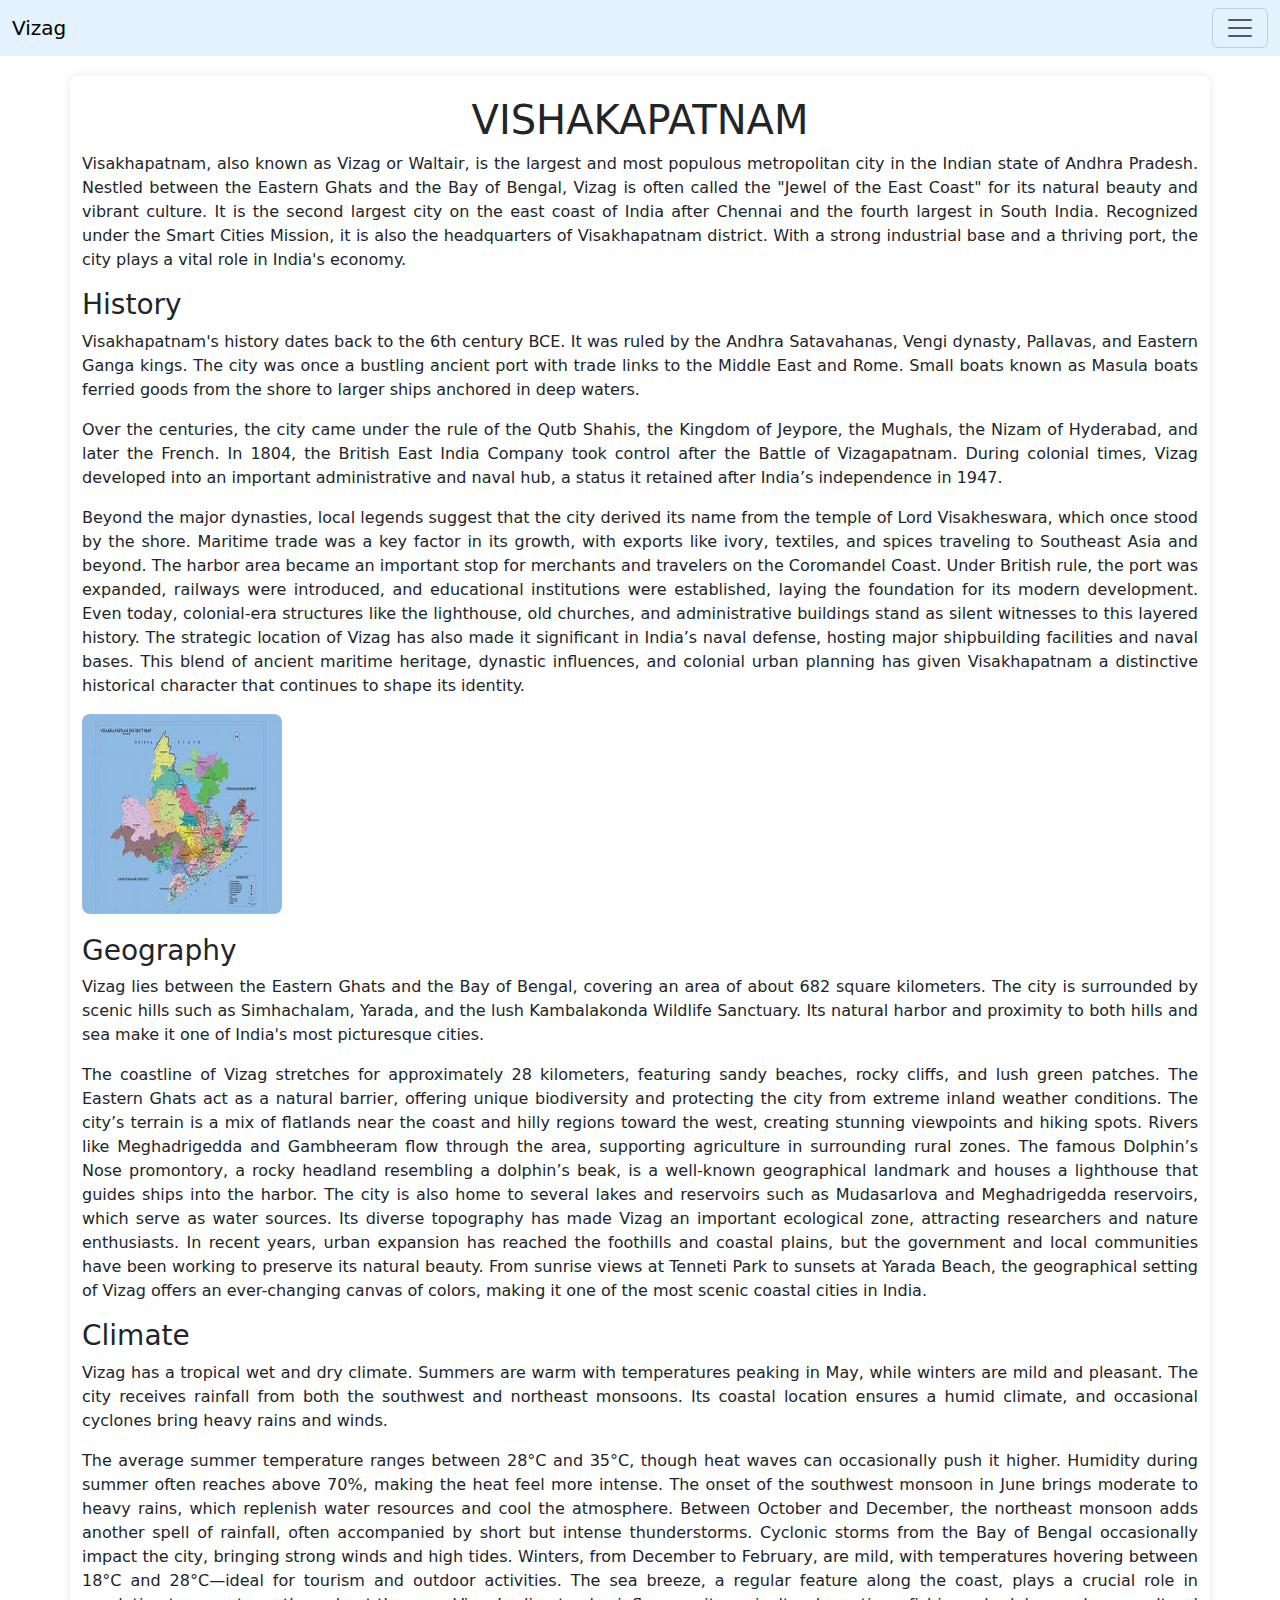
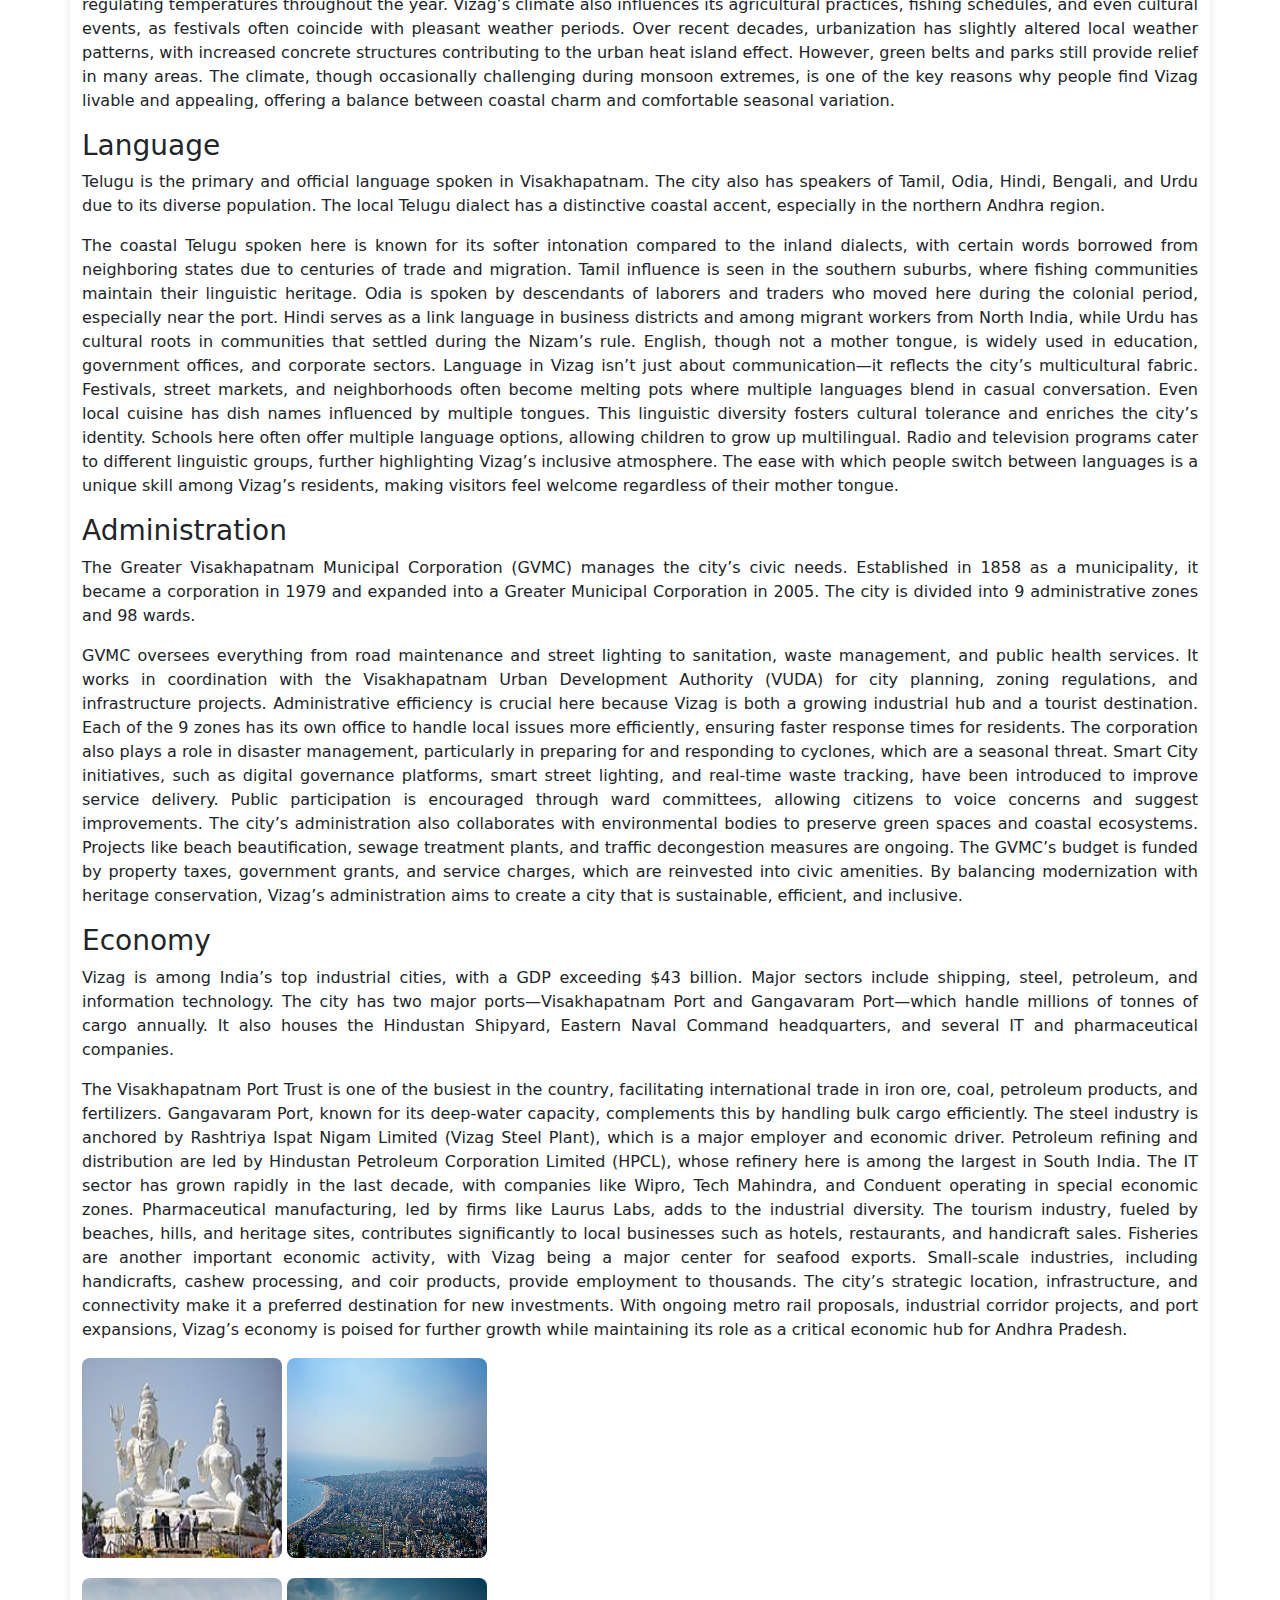
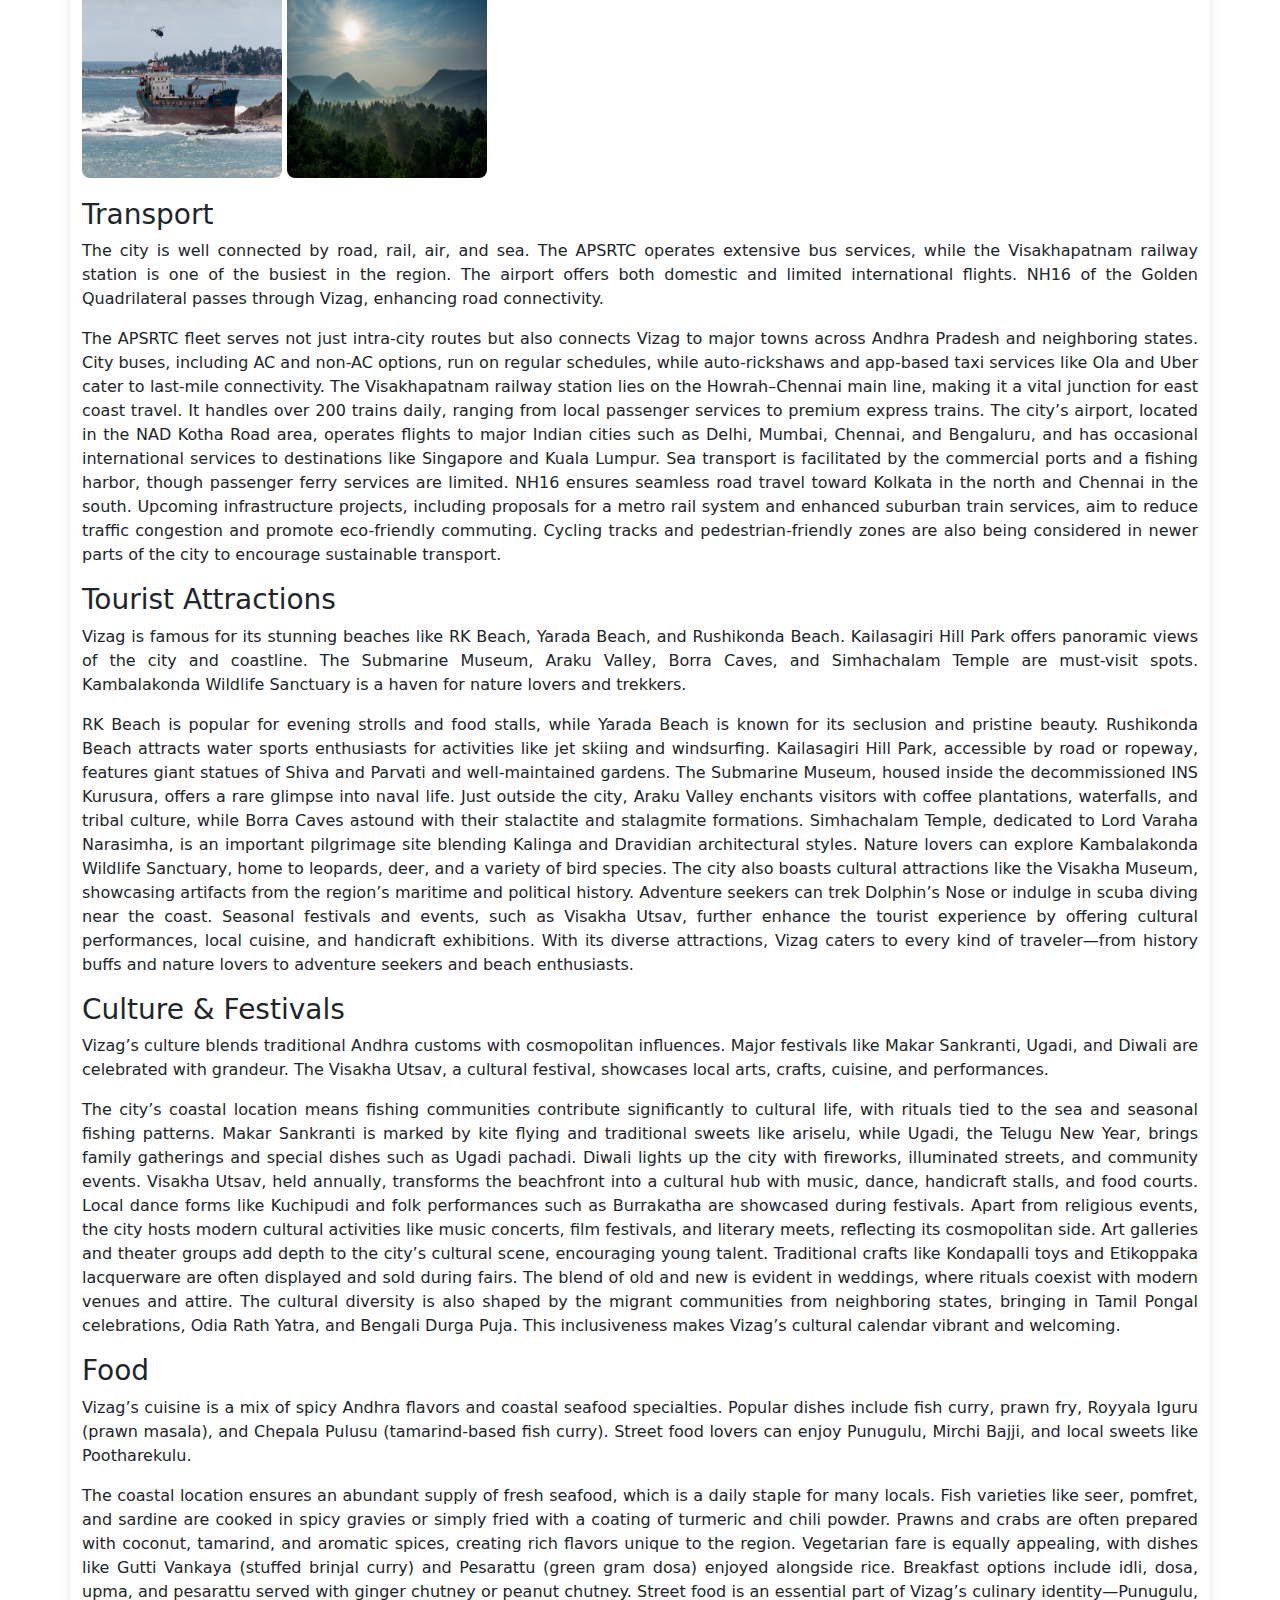
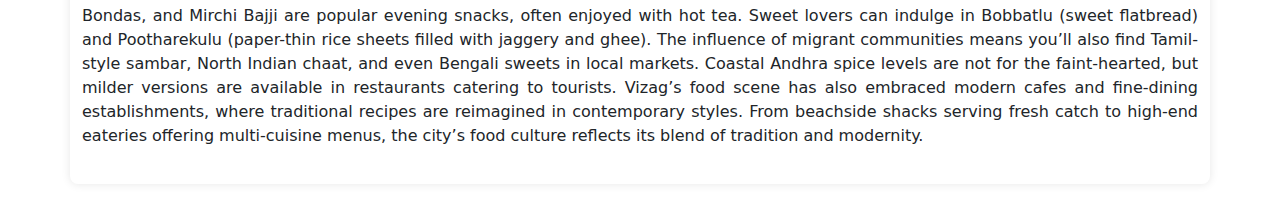
<file: Districts.html/vizag.html>
<!DOCTYPE html>
<html lang="en">
<head>
    <meta charset="UTF-8">
    <meta name="viewport" content="width=device-width, initial-scale=1.0">
    <title>Vizag</title>
    <style>
        body {
            font-family: Arial, sans-serif;
            background-color: #f4faff;
            margin: 0;
            padding: 0;
        }
        header {
            background-color: #1e90ff;
            color: white;
            padding: 15px;
            text-align: center;
        }
        .container {
            max-width: 900px;
            margin: 20px auto;
            background: white;
            padding: 20px;
            border-radius: 8px;
            box-shadow: 0 0 10px rgba(0,0,0,0.1);
            text-align: justify;
        }
        img {
            margin: 0 auto 20px;
            max-width: 20%;
            max-height: 40%;
            border-radius: 8px;
        }
        h1 {
            text-align: center;
            color: #333;
        }
    </style>
    <link href="https://cdn.jsdelivr.net/npm/bootstrap@5.3.7/dist/css/bootstrap.min.css" rel="stylesheet">
</head>
<body>
    <nav class="navbar" style="background-color: #e3f2fd;" data-bs-theme="light">
        <div class="container-fluid">
            <a class="navbar-brand" href="#">Vizag</a>
            <button class="navbar-toggler" type="button" data-bs-toggle="collapse" data-bs-target="#navbarText">
                <span class="navbar-toggler-icon"></span>
            </button>
            <div class="collapse navbar-collapse" id="navbarText">
                <ul class="navbar-nav me-auto mb-2 mb-lg-0">
                    <li class="nav-item"><a class="nav-link" href="index.html">Home</a></li>
                    <li class="nav-item"><a class="nav-link" href="eg.html">East Godavari</a></li>
                    <li class="nav-item"><a class="nav-link" href="wg.html">West Godavari</a></li>
                    <li class="nav-item"><a class="nav-link" href="krishna.html">Krishna</a></li>
                    <li class="nav-item"><a class="nav-link" href="guntur.html">Guntur</a></li>
                </ul>
            </div>
        </div>
    </nav>

    <div class="container">
        <h1>VISHAKAPATNAM</h1>
        <p>
            Visakhapatnam, also known as Vizag or Waltair, is the largest and most populous metropolitan city in the Indian state of Andhra Pradesh. Nestled between the Eastern Ghats and the Bay of Bengal, Vizag is often called the "Jewel of the East Coast" for its natural beauty and vibrant culture. It is the second largest city on the east coast of India after Chennai and the fourth largest in South India. Recognized under the Smart Cities Mission, it is also the headquarters of Visakhapatnam district. With a strong industrial base and a thriving port, the city plays a vital role in India's economy.
        </p>

       <h3>History</h3>
<p>
    Visakhapatnam's history dates back to the 6th century BCE. It was ruled by the Andhra Satavahanas, Vengi dynasty, Pallavas, and Eastern Ganga kings. The city was once a bustling ancient port with trade links to the Middle East and Rome. Small boats known as Masula boats ferried goods from the shore to larger ships anchored in deep waters.
</p>
<p>
    Over the centuries, the city came under the rule of the Qutb Shahis, the Kingdom of Jeypore, the Mughals, the Nizam of Hyderabad, and later the French. In 1804, the British East India Company took control after the Battle of Vizagapatnam. During colonial times, Vizag developed into an important administrative and naval hub, a status it retained after India’s independence in 1947.
</p>
<p>
    Beyond the major dynasties, local legends suggest that the city derived its name from the temple of Lord Visakheswara, which once stood by the shore. Maritime trade was a key factor in its growth, with exports like ivory, textiles, and spices traveling to Southeast Asia and beyond. The harbor area became an important stop for merchants and travelers on the Coromandel Coast. Under British rule, the port was expanded, railways were introduced, and educational institutions were established, laying the foundation for its modern development. Even today, colonial-era structures like the lighthouse, old churches, and administrative buildings stand as silent witnesses to this layered history. The strategic location of Vizag has also made it significant in India’s naval defense, hosting major shipbuilding facilities and naval bases. This blend of ancient maritime heritage, dynastic influences, and colonial urban planning has given Visakhapatnam a distinctive historical character that continues to shape its identity.
</p>
        <img src="th (4).jpg" width="200px" height="200px">

         <h3>Geography</h3>
        <p>
            Vizag lies between the Eastern Ghats and the Bay of Bengal, covering an area of about 682 square kilometers. The city is surrounded by scenic hills such as Simhachalam, Yarada, and the lush Kambalakonda Wildlife Sanctuary. Its natural harbor and proximity to both hills and sea make it one of India's most picturesque cities.
        </p>
        <p>
            The coastline of Vizag stretches for approximately 28 kilometers, featuring sandy beaches, rocky cliffs, and lush green patches. The Eastern Ghats act as a natural barrier, offering unique biodiversity and protecting the city from extreme inland weather conditions. The city’s terrain is a mix of flatlands near the coast and hilly regions toward the west, creating stunning viewpoints and hiking spots. Rivers like Meghadrigedda and Gambheeram flow through the area, supporting agriculture in surrounding rural zones. The famous Dolphin’s Nose promontory, a rocky headland resembling a dolphin’s beak, is a well-known geographical landmark and houses a lighthouse that guides ships into the harbor. The city is also home to several lakes and reservoirs such as Mudasarlova and Meghadrigedda reservoirs, which serve as water sources. Its diverse topography has made Vizag an important ecological zone, attracting researchers and nature enthusiasts. In recent years, urban expansion has reached the foothills and coastal plains, but the government and local communities have been working to preserve its natural beauty. From sunrise views at Tenneti Park to sunsets at Yarada Beach, the geographical setting of Vizag offers an ever-changing canvas of colors, making it one of the most scenic coastal cities in India.
        </p>


        <h3>Climate</h3>
<p>
    Vizag has a tropical wet and dry climate. Summers are warm with temperatures peaking in May, while winters are mild and pleasant. The city receives rainfall from both the southwest and northeast monsoons. Its coastal location ensures a humid climate, and occasional cyclones bring heavy rains and winds.
</p>
<p>
    The average summer temperature ranges between 28°C and 35°C, though heat waves can occasionally push it higher. Humidity during summer often reaches above 70%, making the heat feel more intense. The onset of the southwest monsoon in June brings moderate to heavy rains, which replenish water resources and cool the atmosphere. Between October and December, the northeast monsoon adds another spell of rainfall, often accompanied by short but intense thunderstorms. Cyclonic storms from the Bay of Bengal occasionally impact the city, bringing strong winds and high tides. Winters, from December to February, are mild, with temperatures hovering between 18°C and 28°C—ideal for tourism and outdoor activities. The sea breeze, a regular feature along the coast, plays a crucial role in regulating temperatures throughout the year. Vizag’s climate also influences its agricultural practices, fishing schedules, and even cultural events, as festivals often coincide with pleasant weather periods. Over recent decades, urbanization has slightly altered local weather patterns, with increased concrete structures contributing to the urban heat island effect. However, green belts and parks still provide relief in many areas. The climate, though occasionally challenging during monsoon extremes, is one of the key reasons why people find Vizag livable and appealing, offering a balance between coastal charm and comfortable seasonal variation.
</p>

<h3>Language</h3>
<p>
    Telugu is the primary and official language spoken in Visakhapatnam. The city also has speakers of Tamil, Odia, Hindi, Bengali, and Urdu due to its diverse population. The local Telugu dialect has a distinctive coastal accent, especially in the northern Andhra region.
</p>
<p>
    The coastal Telugu spoken here is known for its softer intonation compared to the inland dialects, with certain words borrowed from neighboring states due to centuries of trade and migration. Tamil influence is seen in the southern suburbs, where fishing communities maintain their linguistic heritage. Odia is spoken by descendants of laborers and traders who moved here during the colonial period, especially near the port. Hindi serves as a link language in business districts and among migrant workers from North India, while Urdu has cultural roots in communities that settled during the Nizam’s rule. English, though not a mother tongue, is widely used in education, government offices, and corporate sectors. Language in Vizag isn’t just about communication—it reflects the city’s multicultural fabric. Festivals, street markets, and neighborhoods often become melting pots where multiple languages blend in casual conversation. Even local cuisine has dish names influenced by multiple tongues. This linguistic diversity fosters cultural tolerance and enriches the city’s identity. Schools here often offer multiple language options, allowing children to grow up multilingual. Radio and television programs cater to different linguistic groups, further highlighting Vizag’s inclusive atmosphere. The ease with which people switch between languages is a unique skill among Vizag’s residents, making visitors feel welcome regardless of their mother tongue.
</p>

<h3>Administration</h3>
<p>
    The Greater Visakhapatnam Municipal Corporation (GVMC) manages the city’s civic needs. Established in 1858 as a municipality, it became a corporation in 1979 and expanded into a Greater Municipal Corporation in 2005. The city is divided into 9 administrative zones and 98 wards.
</p>
<p>
    GVMC oversees everything from road maintenance and street lighting to sanitation, waste management, and public health services. It works in coordination with the Visakhapatnam Urban Development Authority (VUDA) for city planning, zoning regulations, and infrastructure projects. Administrative efficiency is crucial here because Vizag is both a growing industrial hub and a tourist destination. Each of the 9 zones has its own office to handle local issues more efficiently, ensuring faster response times for residents. The corporation also plays a role in disaster management, particularly in preparing for and responding to cyclones, which are a seasonal threat. Smart City initiatives, such as digital governance platforms, smart street lighting, and real-time waste tracking, have been introduced to improve service delivery. Public participation is encouraged through ward committees, allowing citizens to voice concerns and suggest improvements. The city’s administration also collaborates with environmental bodies to preserve green spaces and coastal ecosystems. Projects like beach beautification, sewage treatment plants, and traffic decongestion measures are ongoing. The GVMC’s budget is funded by property taxes, government grants, and service charges, which are reinvested into civic amenities. By balancing modernization with heritage conservation, Vizag’s administration aims to create a city that is sustainable, efficient, and inclusive.
</p>

<h3>Economy</h3>
<p>
    Vizag is among India’s top industrial cities, with a GDP exceeding $43 billion. Major sectors include shipping, steel, petroleum, and information technology. The city has two major ports—Visakhapatnam Port and Gangavaram Port—which handle millions of tonnes of cargo annually. It also houses the Hindustan Shipyard, Eastern Naval Command headquarters, and several IT and pharmaceutical companies.
</p>
<p>
    The Visakhapatnam Port Trust is one of the busiest in the country, facilitating international trade in iron ore, coal, petroleum products, and fertilizers. Gangavaram Port, known for its deep-water capacity, complements this by handling bulk cargo efficiently. The steel industry is anchored by Rashtriya Ispat Nigam Limited (Vizag Steel Plant), which is a major employer and economic driver. Petroleum refining and distribution are led by Hindustan Petroleum Corporation Limited (HPCL), whose refinery here is among the largest in South India. The IT sector has grown rapidly in the last decade, with companies like Wipro, Tech Mahindra, and Conduent operating in special economic zones. Pharmaceutical manufacturing, led by firms like Laurus Labs, adds to the industrial diversity. The tourism industry, fueled by beaches, hills, and heritage sites, contributes significantly to local businesses such as hotels, restaurants, and handicraft sales. Fisheries are another important economic activity, with Vizag being a major center for seafood exports. Small-scale industries, including handicrafts, cashew processing, and coir products, provide employment to thousands. The city’s strategic location, infrastructure, and connectivity make it a preferred destination for new investments. With ongoing metro rail proposals, industrial corridor projects, and port expansions, Vizag’s economy is poised for further growth while maintaining its role as a critical economic hub for Andhra Pradesh.
</p>
 <img src="Shiva_and_Parvati_statues_in_Kailsagiri_park_02.jpg"width="200px"height="200px">
        <img src="Vizag_View_from_Kailasagiri.jpg"width="200px"height="200px">
        <br>
        <img src="Beached_ship_02.jpg"width="200px"height="200px">
        <img src="Kambalakonda_wildlife_sanctuary_Landscape.jpg"width="200px"height="200px">
        <br>
<h3>Transport</h3>
<p>
    The city is well connected by road, rail, air, and sea. The APSRTC operates extensive bus services, while the Visakhapatnam railway station is one of the busiest in the region. The airport offers both domestic and limited international flights. NH16 of the Golden Quadrilateral passes through Vizag, enhancing road connectivity.
</p>
<p>
    The APSRTC fleet serves not just intra-city routes but also connects Vizag to major towns across Andhra Pradesh and neighboring states. City buses, including AC and non-AC options, run on regular schedules, while auto-rickshaws and app-based taxi services like Ola and Uber cater to last-mile connectivity. The Visakhapatnam railway station lies on the Howrah–Chennai main line, making it a vital junction for east coast travel. It handles over 200 trains daily, ranging from local passenger services to premium express trains. The city’s airport, located in the NAD Kotha Road area, operates flights to major Indian cities such as Delhi, Mumbai, Chennai, and Bengaluru, and has occasional international services to destinations like Singapore and Kuala Lumpur. Sea transport is facilitated by the commercial ports and a fishing harbor, though passenger ferry services are limited. NH16 ensures seamless road travel toward Kolkata in the north and Chennai in the south. Upcoming infrastructure projects, including proposals for a metro rail system and enhanced suburban train services, aim to reduce traffic congestion and promote eco-friendly commuting. Cycling tracks and pedestrian-friendly zones are also being considered in newer parts of the city to encourage sustainable transport.
</p>

<h3>Tourist Attractions</h3>
<p>
    Vizag is famous for its stunning beaches like RK Beach, Yarada Beach, and Rushikonda Beach. Kailasagiri Hill Park offers panoramic views of the city and coastline. The Submarine Museum, Araku Valley, Borra Caves, and Simhachalam Temple are must-visit spots. Kambalakonda Wildlife Sanctuary is a haven for nature lovers and trekkers.
</p>
<p>
    RK Beach is popular for evening strolls and food stalls, while Yarada Beach is known for its seclusion and pristine beauty. Rushikonda Beach attracts water sports enthusiasts for activities like jet skiing and windsurfing. Kailasagiri Hill Park, accessible by road or ropeway, features giant statues of Shiva and Parvati and well-maintained gardens. The Submarine Museum, housed inside the decommissioned INS Kurusura, offers a rare glimpse into naval life. Just outside the city, Araku Valley enchants visitors with coffee plantations, waterfalls, and tribal culture, while Borra Caves astound with their stalactite and stalagmite formations. Simhachalam Temple, dedicated to Lord Varaha Narasimha, is an important pilgrimage site blending Kalinga and Dravidian architectural styles. Nature lovers can explore Kambalakonda Wildlife Sanctuary, home to leopards, deer, and a variety of bird species. The city also boasts cultural attractions like the Visakha Museum, showcasing artifacts from the region’s maritime and political history. Adventure seekers can trek Dolphin’s Nose or indulge in scuba diving near the coast. Seasonal festivals and events, such as Visakha Utsav, further enhance the tourist experience by offering cultural performances, local cuisine, and handicraft exhibitions. With its diverse attractions, Vizag caters to every kind of traveler—from history buffs and nature lovers to adventure seekers and beach enthusiasts.
</p>

<h3>Culture & Festivals</h3>
<p>
    Vizag’s culture blends traditional Andhra customs with cosmopolitan influences. Major festivals like Makar Sankranti, Ugadi, and Diwali are celebrated with grandeur. The Visakha Utsav, a cultural festival, showcases local arts, crafts, cuisine, and performances.
</p>
<p>
    The city’s coastal location means fishing communities contribute significantly to cultural life, with rituals tied to the sea and seasonal fishing patterns. Makar Sankranti is marked by kite flying and traditional sweets like ariselu, while Ugadi, the Telugu New Year, brings family gatherings and special dishes such as Ugadi pachadi. Diwali lights up the city with fireworks, illuminated streets, and community events. Visakha Utsav, held annually, transforms the beachfront into a cultural hub with music, dance, handicraft stalls, and food courts. Local dance forms like Kuchipudi and folk performances such as Burrakatha are showcased during festivals. Apart from religious events, the city hosts modern cultural activities like music concerts, film festivals, and literary meets, reflecting its cosmopolitan side. Art galleries and theater groups add depth to the city’s cultural scene, encouraging young talent. Traditional crafts like Kondapalli toys and Etikoppaka lacquerware are often displayed and sold during fairs. The blend of old and new is evident in weddings, where rituals coexist with modern venues and attire. The cultural diversity is also shaped by the migrant communities from neighboring states, bringing in Tamil Pongal celebrations, Odia Rath Yatra, and Bengali Durga Puja. This inclusiveness makes Vizag’s cultural calendar vibrant and welcoming.
</p>

<h3>Food</h3>
<p>
    Vizag’s cuisine is a mix of spicy Andhra flavors and coastal seafood specialties. Popular dishes include fish curry, prawn fry, Royyala Iguru (prawn masala), and Chepala Pulusu (tamarind-based fish curry). Street food lovers can enjoy Punugulu, Mirchi Bajji, and local sweets like Pootharekulu.
</p>
<p>
    The coastal location ensures an abundant supply of fresh seafood, which is a daily staple for many locals. Fish varieties like seer, pomfret, and sardine are cooked in spicy gravies or simply fried with a coating of turmeric and chili powder. Prawns and crabs are often prepared with coconut, tamarind, and aromatic spices, creating rich flavors unique to the region. Vegetarian fare is equally appealing, with dishes like Gutti Vankaya (stuffed brinjal curry) and Pesarattu (green gram dosa) enjoyed alongside rice. Breakfast options include idli, dosa, upma, and pesarattu served with ginger chutney or peanut chutney. Street food is an essential part of Vizag’s culinary identity—Punugulu, Bondas, and Mirchi Bajji are popular evening snacks, often enjoyed with hot tea. Sweet lovers can indulge in Bobbatlu (sweet flatbread) and Pootharekulu (paper-thin rice sheets filled with jaggery and ghee). The influence of migrant communities means you’ll also find Tamil-style sambar, North Indian chaat, and even Bengali sweets in local markets. Coastal Andhra spice levels are not for the faint-hearted, but milder versions are available in restaurants catering to tourists. Vizag’s food scene has also embraced modern cafes and fine-dining establishments, where traditional recipes are reimagined in contemporary styles. From beachside shacks serving fresh catch to high-end eateries offering multi-cuisine menus, the city’s food culture reflects its blend of tradition and modernity.
</p>


    <script src="https://cdn.jsdelivr.net/npm/bootstrap@5.3.7/dist/js/bootstrap.bundle.min.js"></script>
</body>
</html>
</file>
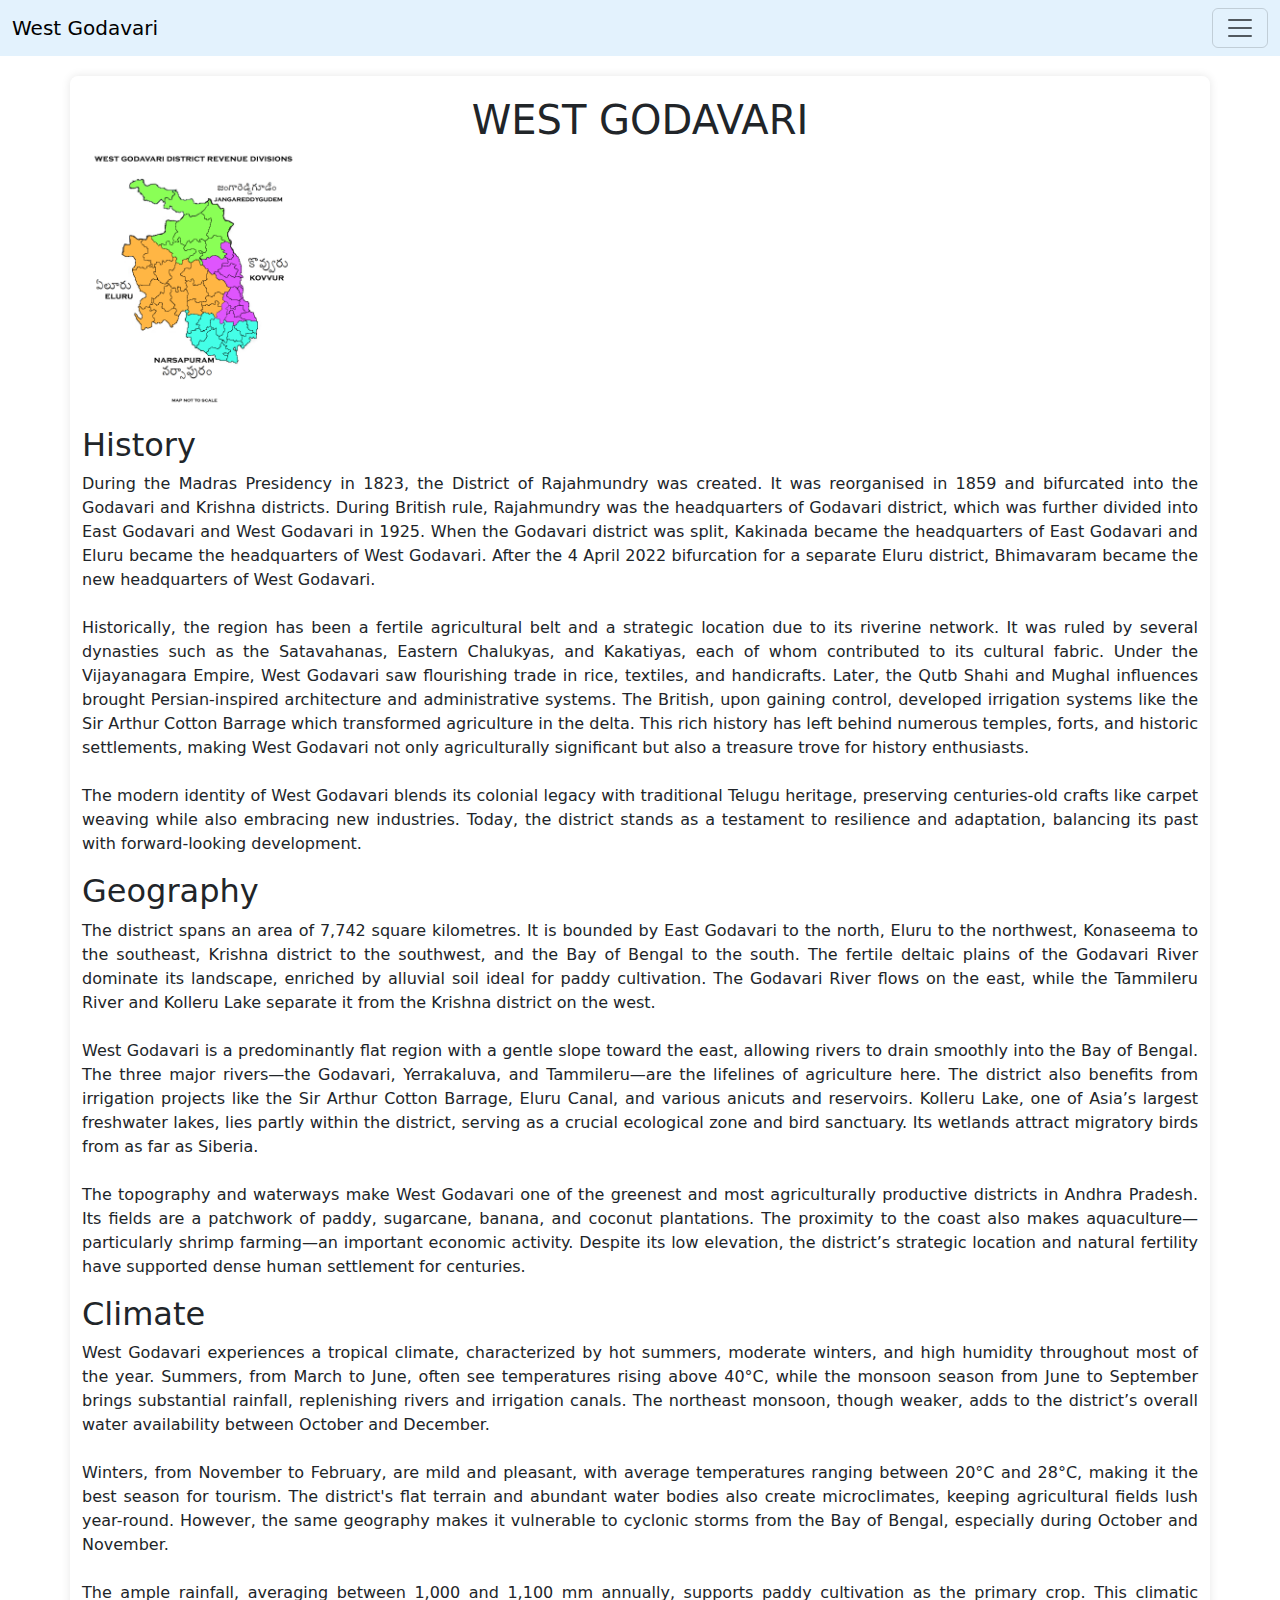
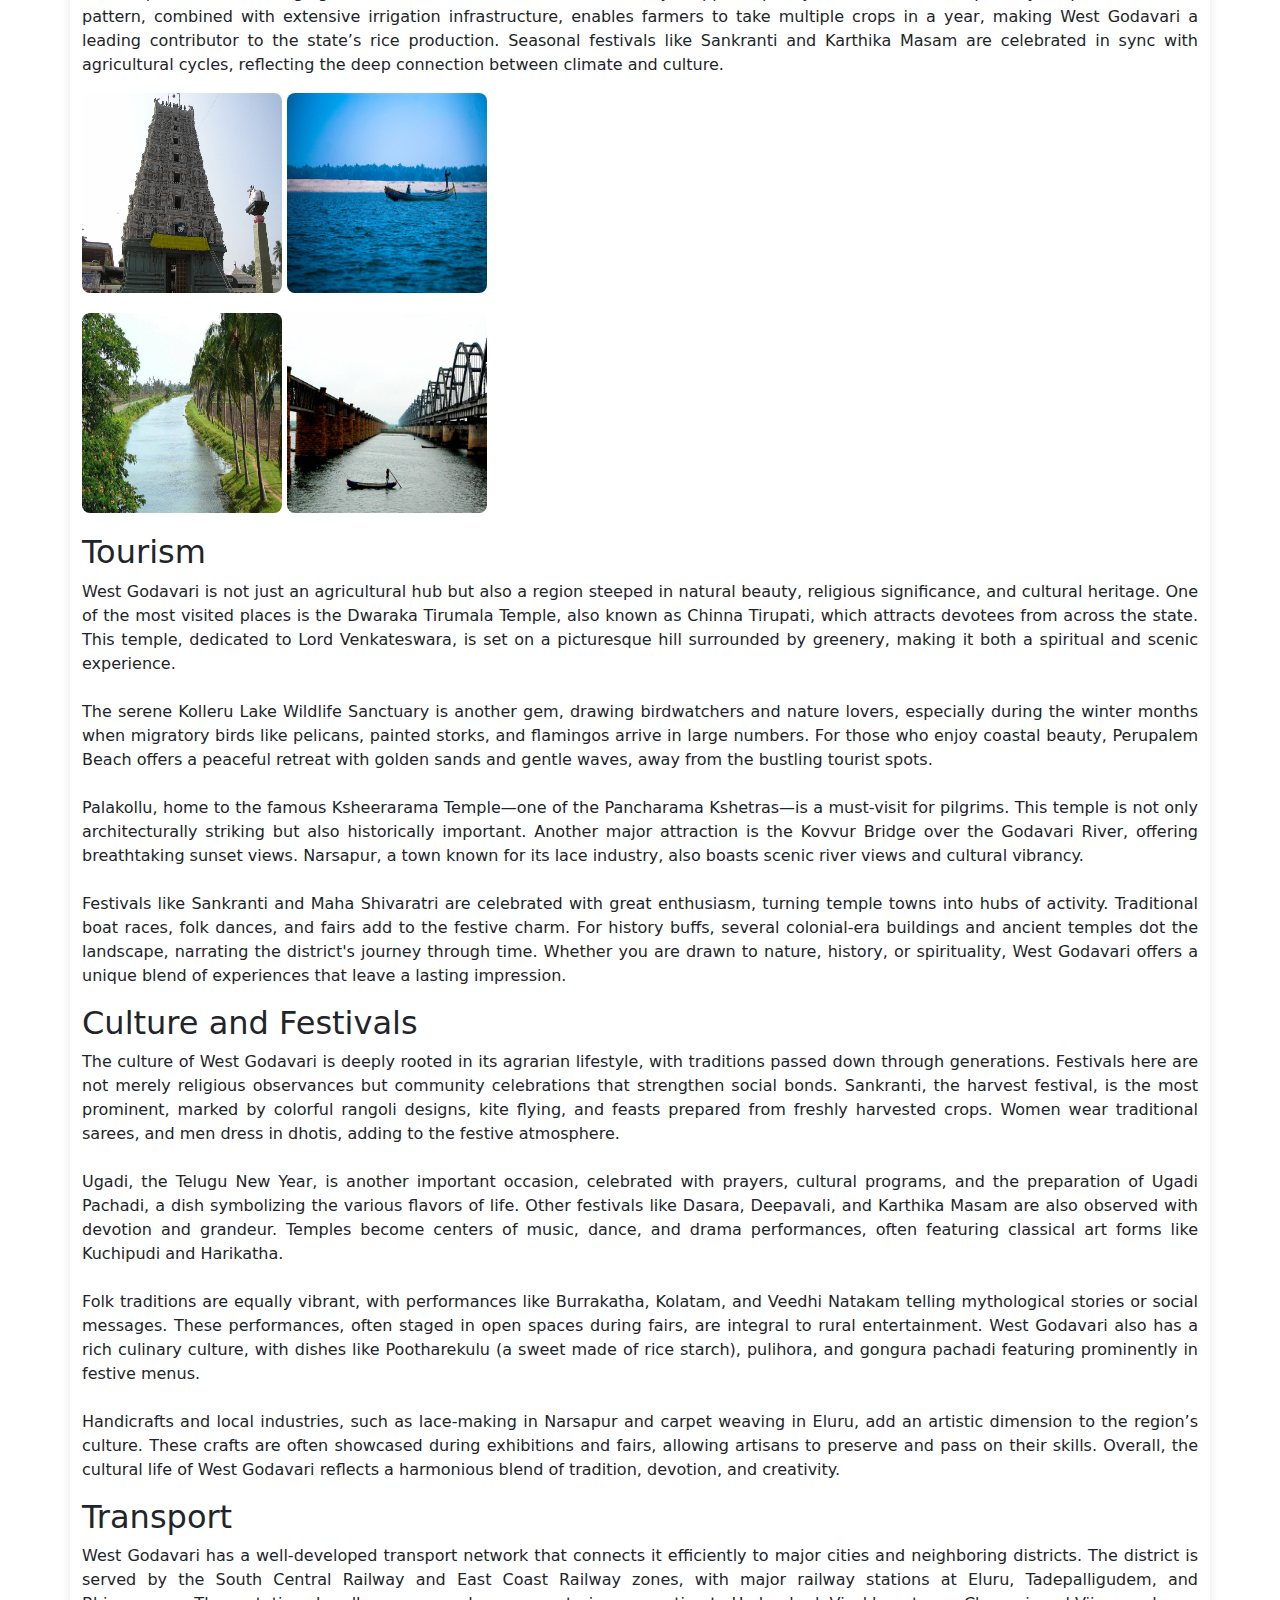
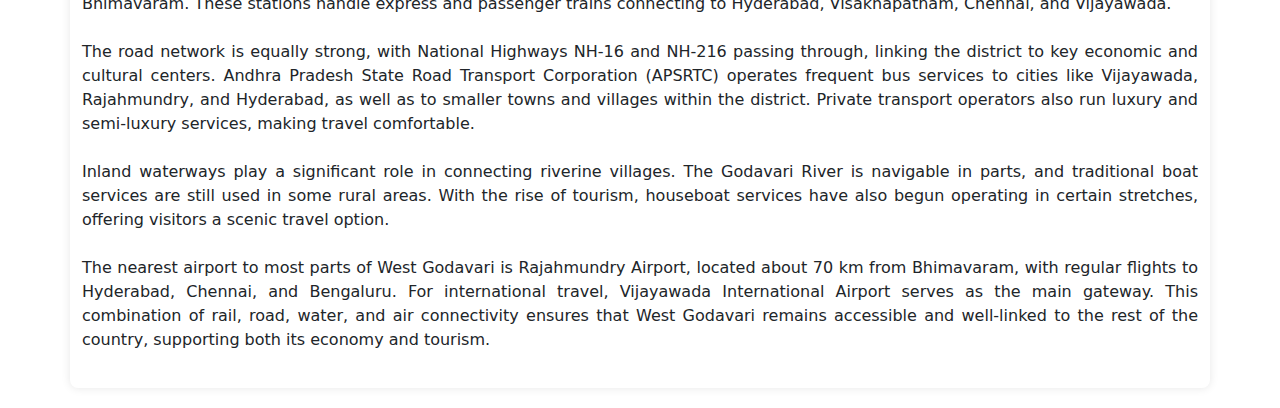
<file: Districts.html/wg.html>
<!DOCTYPE html>
<html lang="en">
<head>
    <meta charset="UTF-8">
    <meta name="viewport" content="width=device-width, initial-scale=1.0">
    <title>WEST GODAVARI</title>
    <style>
        body {
            font-family: Arial, sans-serif;
            background-color: #f4faff;
            margin: 0;
            padding: 0;
        }
        header {
            background-color: #1e90ff;
            color: white;
            padding: 15px;
            text-align: center;
        }
        .container {
            max-width: 900px;
            margin: 20px auto;
            background: white;
            padding: 20px;
            border-radius: 8px;
            box-shadow: 0 0 10px rgba(0,0,0,0.1);
            text-align: justify;
        }
        img {
            margin: 0 auto 20px;
            max-width: 20%;
            max-height: 40%;
            border-radius: 8px;
        }
        h1 {
            text-align: center;
            color: #333;
        }
    </style>
    <link href="https://cdn.jsdelivr.net/npm/bootstrap@5.3.7/dist/css/bootstrap.min.css" rel="stylesheet">
</head>
<body>

<nav class="navbar" style="background-color: #e3f2fd;" data-bs-theme="light">
  <div class="container-fluid">
    <a class="navbar-brand" href="#">West Godavari</a>
    <button class="navbar-toggler" type="button" data-bs-toggle="collapse" data-bs-target="#navbarText" aria-controls="navbarText" aria-expanded="false" aria-label="Toggle navigation">
      <span class="navbar-toggler-icon"></span>
    </button>
    <div class="collapse navbar-collapse" id="navbarText">
      <ul class="navbar-nav me-auto mb-2 mb-lg-0">
        <li class="nav-item"><a class="nav-link" href="index.html">Home</a></li>
        <li class="nav-item"><a class="nav-link" href="eg.html">East Godavari</a></li>
        <li class="nav-item"><a class="nav-link" href="krishna.html">Krishna</a></li>
        <li class="nav-item"><a class="nav-link" href="guntur.html">Guntur</a></li>
        <li class="nav-item"><a class="nav-link" href="vizag.html">Vishakapatnam</a></li>
      </ul>
    </div>
  </div>
</nav>

<div class="container">
    <h1>WEST GODAVARI</h1>
    <img src="Revenue_divisions_map_of_West_Godavari_district (1).png" alt="MAP">

    <h2>History</h2>
    <p>
        During the Madras Presidency in 1823, the District of Rajahmundry was created. It was reorganised in 1859 and bifurcated into the Godavari and Krishna districts. During British rule, Rajahmundry was the headquarters of Godavari district, which was further divided into East Godavari and West Godavari in 1925. When the Godavari district was split, Kakinada became the headquarters of East Godavari and Eluru became the headquarters of West Godavari. After the 4 April 2022 bifurcation for a separate Eluru district, Bhimavaram became the new headquarters of West Godavari. 
        <br><br>
        Historically, the region has been a fertile agricultural belt and a strategic location due to its riverine network. It was ruled by several dynasties such as the Satavahanas, Eastern Chalukyas, and Kakatiyas, each of whom contributed to its cultural fabric. Under the Vijayanagara Empire, West Godavari saw flourishing trade in rice, textiles, and handicrafts. Later, the Qutb Shahi and Mughal influences brought Persian-inspired architecture and administrative systems. The British, upon gaining control, developed irrigation systems like the Sir Arthur Cotton Barrage which transformed agriculture in the delta. This rich history has left behind numerous temples, forts, and historic settlements, making West Godavari not only agriculturally significant but also a treasure trove for history enthusiasts. 
        <br><br>
        The modern identity of West Godavari blends its colonial legacy with traditional Telugu heritage, preserving centuries-old crafts like carpet weaving while also embracing new industries. Today, the district stands as a testament to resilience and adaptation, balancing its past with forward-looking development.
    </p>

    <h2>Geography</h2>
    <p>
        The district spans an area of 7,742 square kilometres. It is bounded by East Godavari to the north, Eluru to the northwest, Konaseema to the southeast, Krishna district to the southwest, and the Bay of Bengal to the south. The fertile deltaic plains of the Godavari River dominate its landscape, enriched by alluvial soil ideal for paddy cultivation. The Godavari River flows on the east, while the Tammileru River and Kolleru Lake separate it from the Krishna district on the west.
        <br><br>
        West Godavari is a predominantly flat region with a gentle slope toward the east, allowing rivers to drain smoothly into the Bay of Bengal. The three major rivers—the Godavari, Yerrakaluva, and Tammileru—are the lifelines of agriculture here. The district also benefits from irrigation projects like the Sir Arthur Cotton Barrage, Eluru Canal, and various anicuts and reservoirs. Kolleru Lake, one of Asia’s largest freshwater lakes, lies partly within the district, serving as a crucial ecological zone and bird sanctuary. Its wetlands attract migratory birds from as far as Siberia.
        <br><br>
        The topography and waterways make West Godavari one of the greenest and most agriculturally productive districts in Andhra Pradesh. Its fields are a patchwork of paddy, sugarcane, banana, and coconut plantations. The proximity to the coast also makes aquaculture—particularly shrimp farming—an important economic activity. Despite its low elevation, the district’s strategic location and natural fertility have supported dense human settlement for centuries.
    </p>

    <h2>Climate</h2>
    <p>
        West Godavari experiences a tropical climate, characterized by hot summers, moderate winters, and high humidity throughout most of the year. Summers, from March to June, often see temperatures rising above 40°C, while the monsoon season from June to September brings substantial rainfall, replenishing rivers and irrigation canals. The northeast monsoon, though weaker, adds to the district’s overall water availability between October and December.
        <br><br>
        Winters, from November to February, are mild and pleasant, with average temperatures ranging between 20°C and 28°C, making it the best season for tourism. The district's flat terrain and abundant water bodies also create microclimates, keeping agricultural fields lush year-round. However, the same geography makes it vulnerable to cyclonic storms from the Bay of Bengal, especially during October and November.
        <br><br>
        The ample rainfall, averaging between 1,000 and 1,100 mm annually, supports paddy cultivation as the primary crop. This climatic pattern, combined with extensive irrigation infrastructure, enables farmers to take multiple crops in a year, making West Godavari a leading contributor to the state’s rice production. Seasonal festivals like Sankranti and Karthika Masam are celebrated in sync with agricultural cycles, reflecting the deep connection between climate and culture.
    </p>
    <img src="1024px-SomeswaraSwamy-5.jpg"width="200px"height="200px"> <img src="Godavari_river_near_Achanta.jpg" width="200px"height="200px"> <br> <img src="West-Godavari.jpg" width="200px"height="200px"> <img src="bridge.jpg" width="200px"height="200px"> <br>
    <h2>Tourism</h2>
    <p>
        West Godavari is not just an agricultural hub but also a region steeped in natural beauty, religious significance, and cultural heritage. One of the most visited places is the Dwaraka Tirumala Temple, also known as Chinna Tirupati, which attracts devotees from across the state. This temple, dedicated to Lord Venkateswara, is set on a picturesque hill surrounded by greenery, making it both a spiritual and scenic experience.
        <br><br>
        The serene Kolleru Lake Wildlife Sanctuary is another gem, drawing birdwatchers and nature lovers, especially during the winter months when migratory birds like pelicans, painted storks, and flamingos arrive in large numbers. For those who enjoy coastal beauty, Perupalem Beach offers a peaceful retreat with golden sands and gentle waves, away from the bustling tourist spots.
        <br><br>
        Palakollu, home to the famous Ksheerarama Temple—one of the Pancharama Kshetras—is a must-visit for pilgrims. This temple is not only architecturally striking but also historically important. Another major attraction is the Kovvur Bridge over the Godavari River, offering breathtaking sunset views. Narsapur, a town known for its lace industry, also boasts scenic river views and cultural vibrancy.
        <br><br>
        Festivals like Sankranti and Maha Shivaratri are celebrated with great enthusiasm, turning temple towns into hubs of activity. Traditional boat races, folk dances, and fairs add to the festive charm. For history buffs, several colonial-era buildings and ancient temples dot the landscape, narrating the district's journey through time. Whether you are drawn to nature, history, or spirituality, West Godavari offers a unique blend of experiences that leave a lasting impression.
    </p>

    <h2>Culture and Festivals</h2>
    <p>
        The culture of West Godavari is deeply rooted in its agrarian lifestyle, with traditions passed down through generations. Festivals here are not merely religious observances but community celebrations that strengthen social bonds. Sankranti, the harvest festival, is the most prominent, marked by colorful rangoli designs, kite flying, and feasts prepared from freshly harvested crops. Women wear traditional sarees, and men dress in dhotis, adding to the festive atmosphere.
        <br><br>
        Ugadi, the Telugu New Year, is another important occasion, celebrated with prayers, cultural programs, and the preparation of Ugadi Pachadi, a dish symbolizing the various flavors of life. Other festivals like Dasara, Deepavali, and Karthika Masam are also observed with devotion and grandeur. Temples become centers of music, dance, and drama performances, often featuring classical art forms like Kuchipudi and Harikatha.
        <br><br>
        Folk traditions are equally vibrant, with performances like Burrakatha, Kolatam, and Veedhi Natakam telling mythological stories or social messages. These performances, often staged in open spaces during fairs, are integral to rural entertainment. West Godavari also has a rich culinary culture, with dishes like Pootharekulu (a sweet made of rice starch), pulihora, and gongura pachadi featuring prominently in festive menus.
        <br><br>
        Handicrafts and local industries, such as lace-making in Narsapur and carpet weaving in Eluru, add an artistic dimension to the region’s culture. These crafts are often showcased during exhibitions and fairs, allowing artisans to preserve and pass on their skills. Overall, the cultural life of West Godavari reflects a harmonious blend of tradition, devotion, and creativity.
    </p>

    <h2>Transport</h2>
    <p>
        West Godavari has a well-developed transport network that connects it efficiently to major cities and neighboring districts. The district is served by the South Central Railway and East Coast Railway zones, with major railway stations at Eluru, Tadepalligudem, and Bhimavaram. These stations handle express and passenger trains connecting to Hyderabad, Visakhapatnam, Chennai, and Vijayawada.
        <br><br>
        The road network is equally strong, with National Highways NH-16 and NH-216 passing through, linking the district to key economic and cultural centers. Andhra Pradesh State Road Transport Corporation (APSRTC) operates frequent bus services to cities like Vijayawada, Rajahmundry, and Hyderabad, as well as to smaller towns and villages within the district. Private transport operators also run luxury and semi-luxury services, making travel comfortable.
        <br><br>
        Inland waterways play a significant role in connecting riverine villages. The Godavari River is navigable in parts, and traditional boat services are still used in some rural areas. With the rise of tourism, houseboat services have also begun operating in certain stretches, offering visitors a scenic travel option.
        <br><br>
        The nearest airport to most parts of West Godavari is Rajahmundry Airport, located about 70 km from Bhimavaram, with regular flights to Hyderabad, Chennai, and Bengaluru. For international travel, Vijayawada International Airport serves as the main gateway. This combination of rail, road, water, and air connectivity ensures that West Godavari remains accessible and well-linked to the rest of the country, supporting both its economy and tourism.
    </p>

</div>

<script src="https://cdn.jsdelivr.net/npm/bootstrap@5.3.7/dist/js/bootstrap.bundle.min.js"></script>
</body>
</html>
</file>
